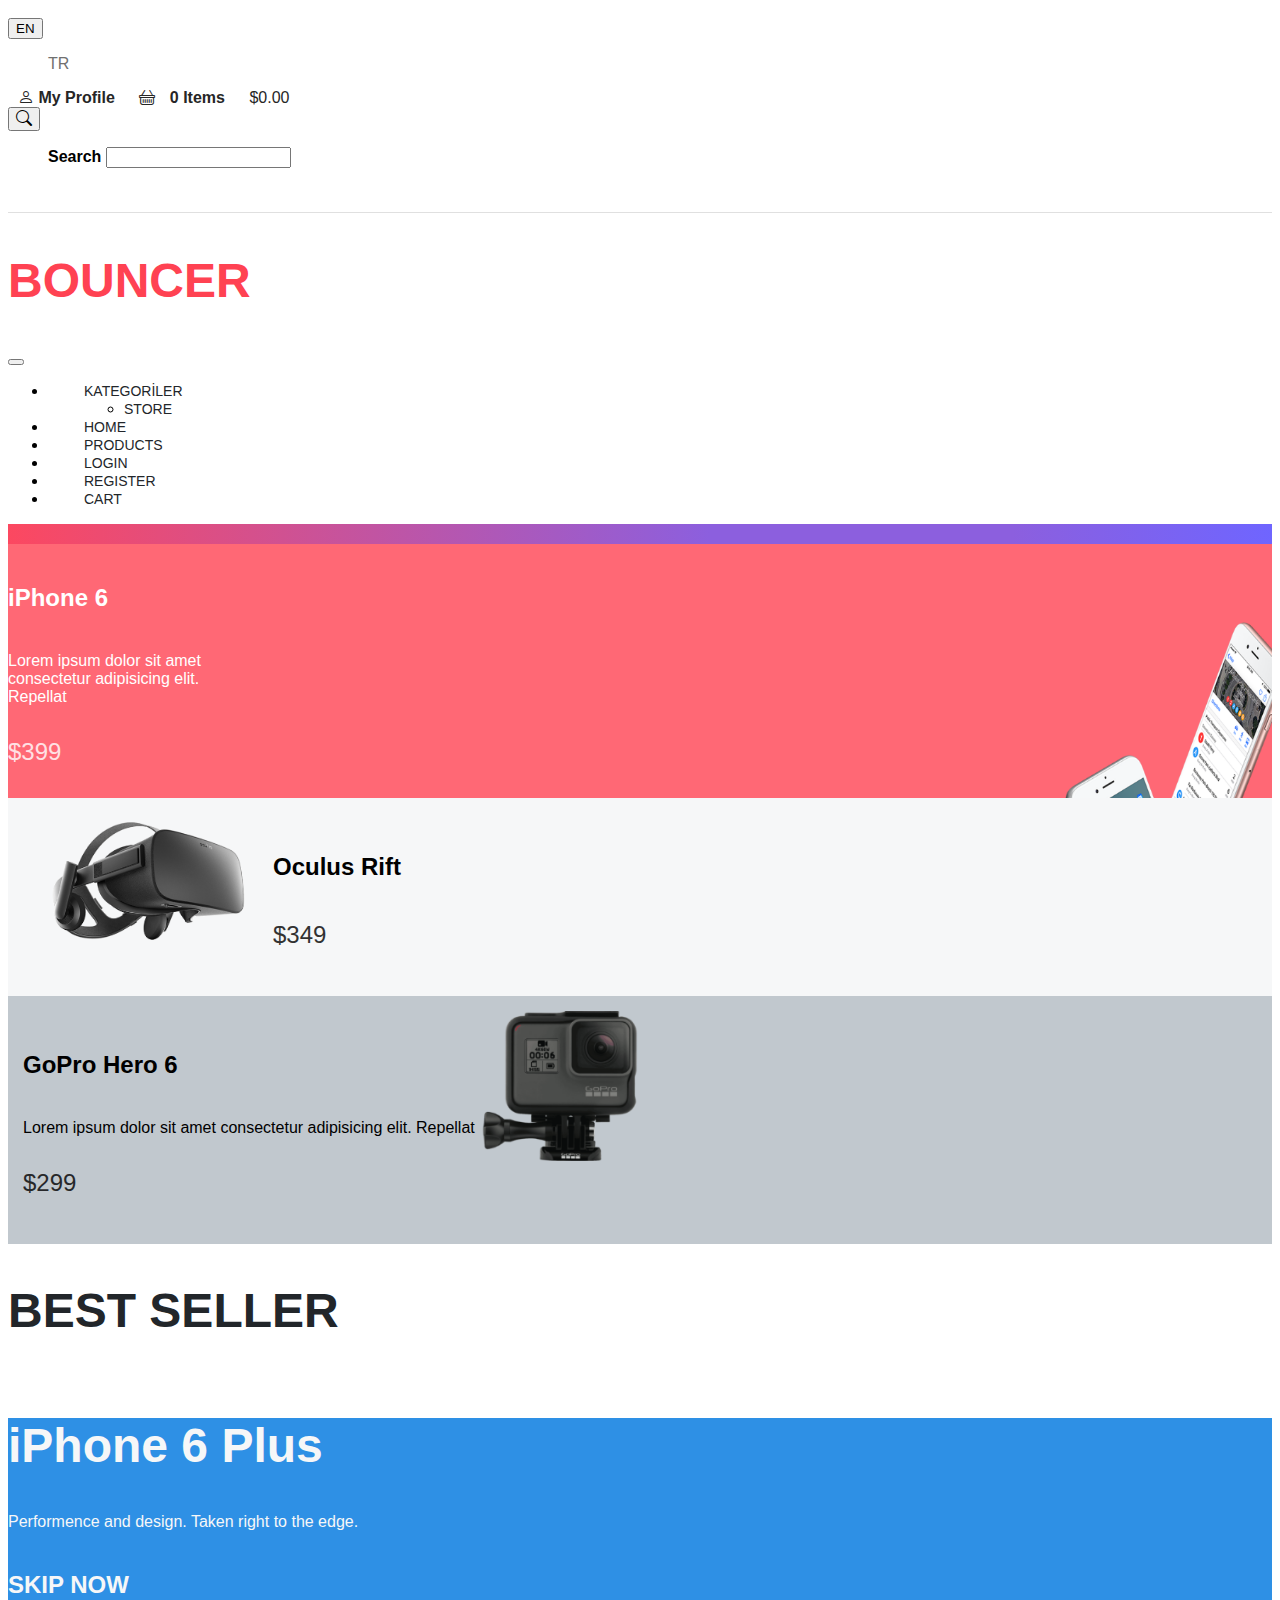
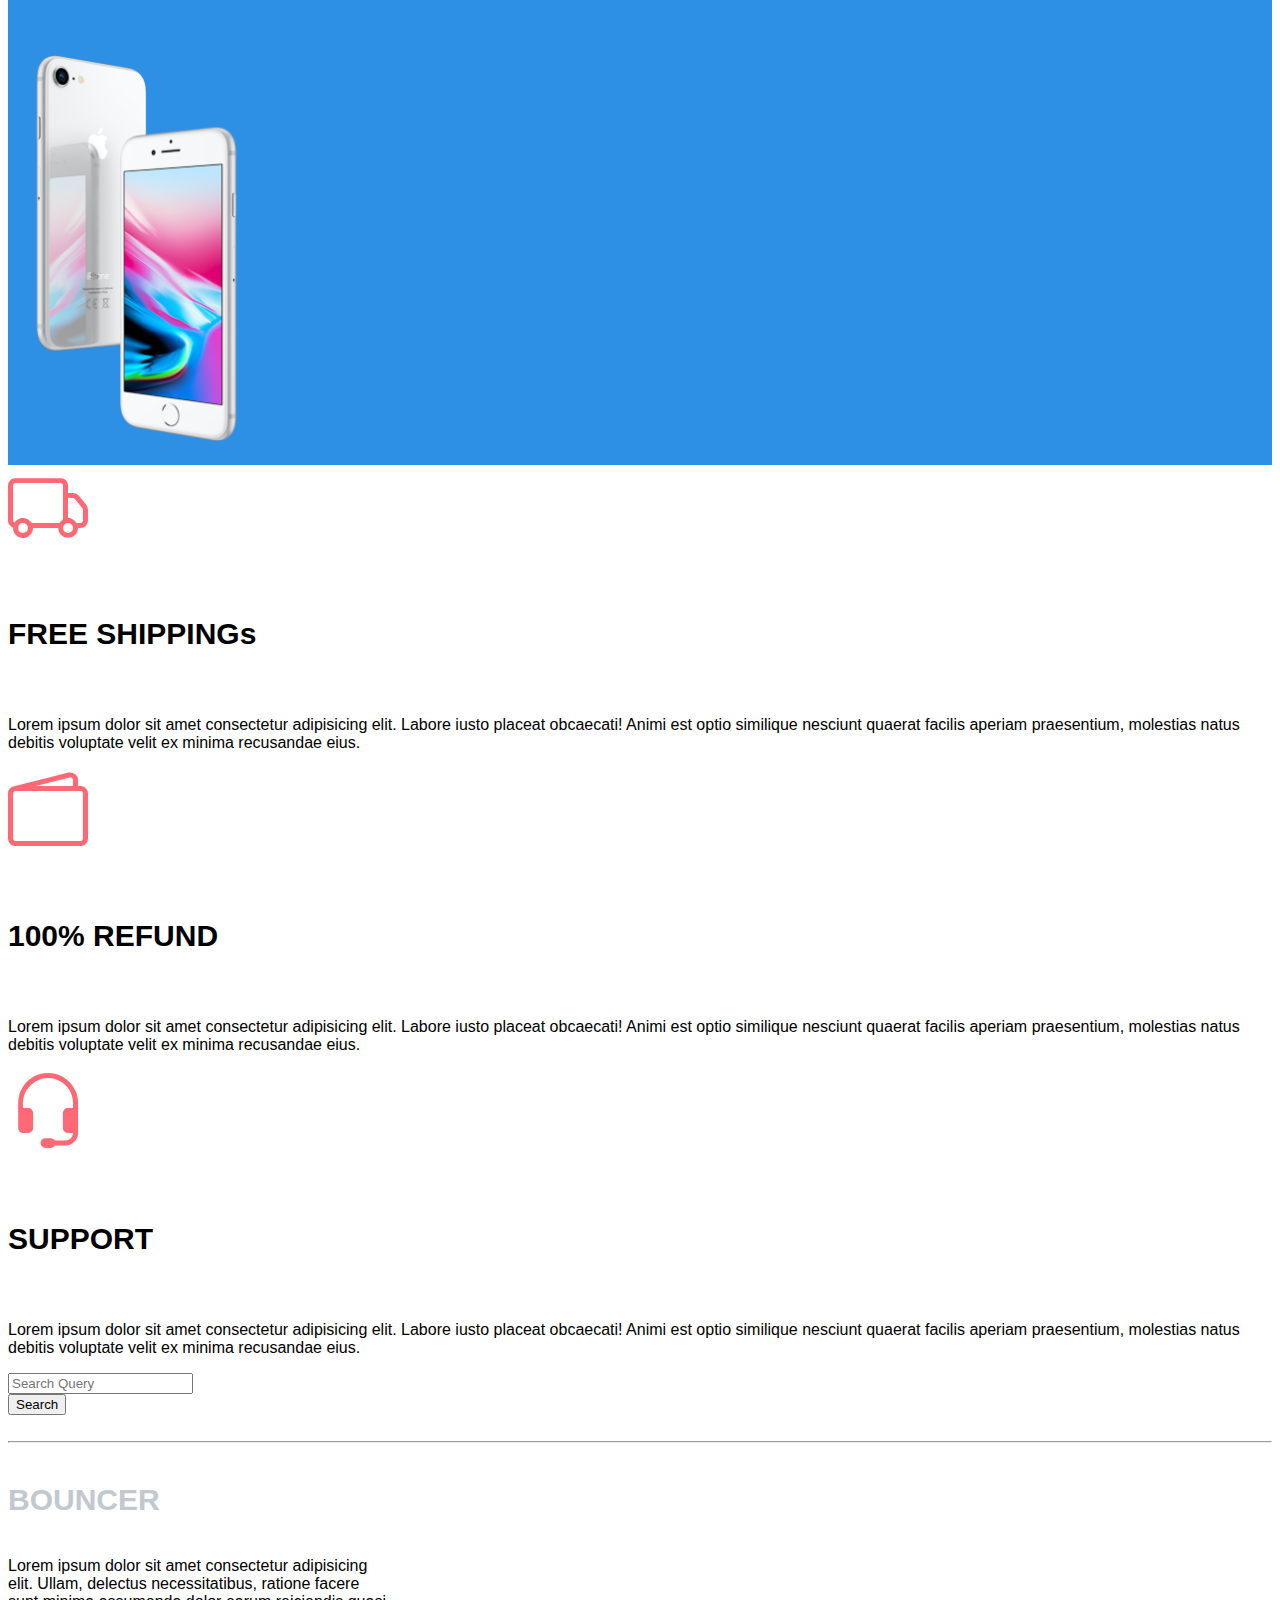
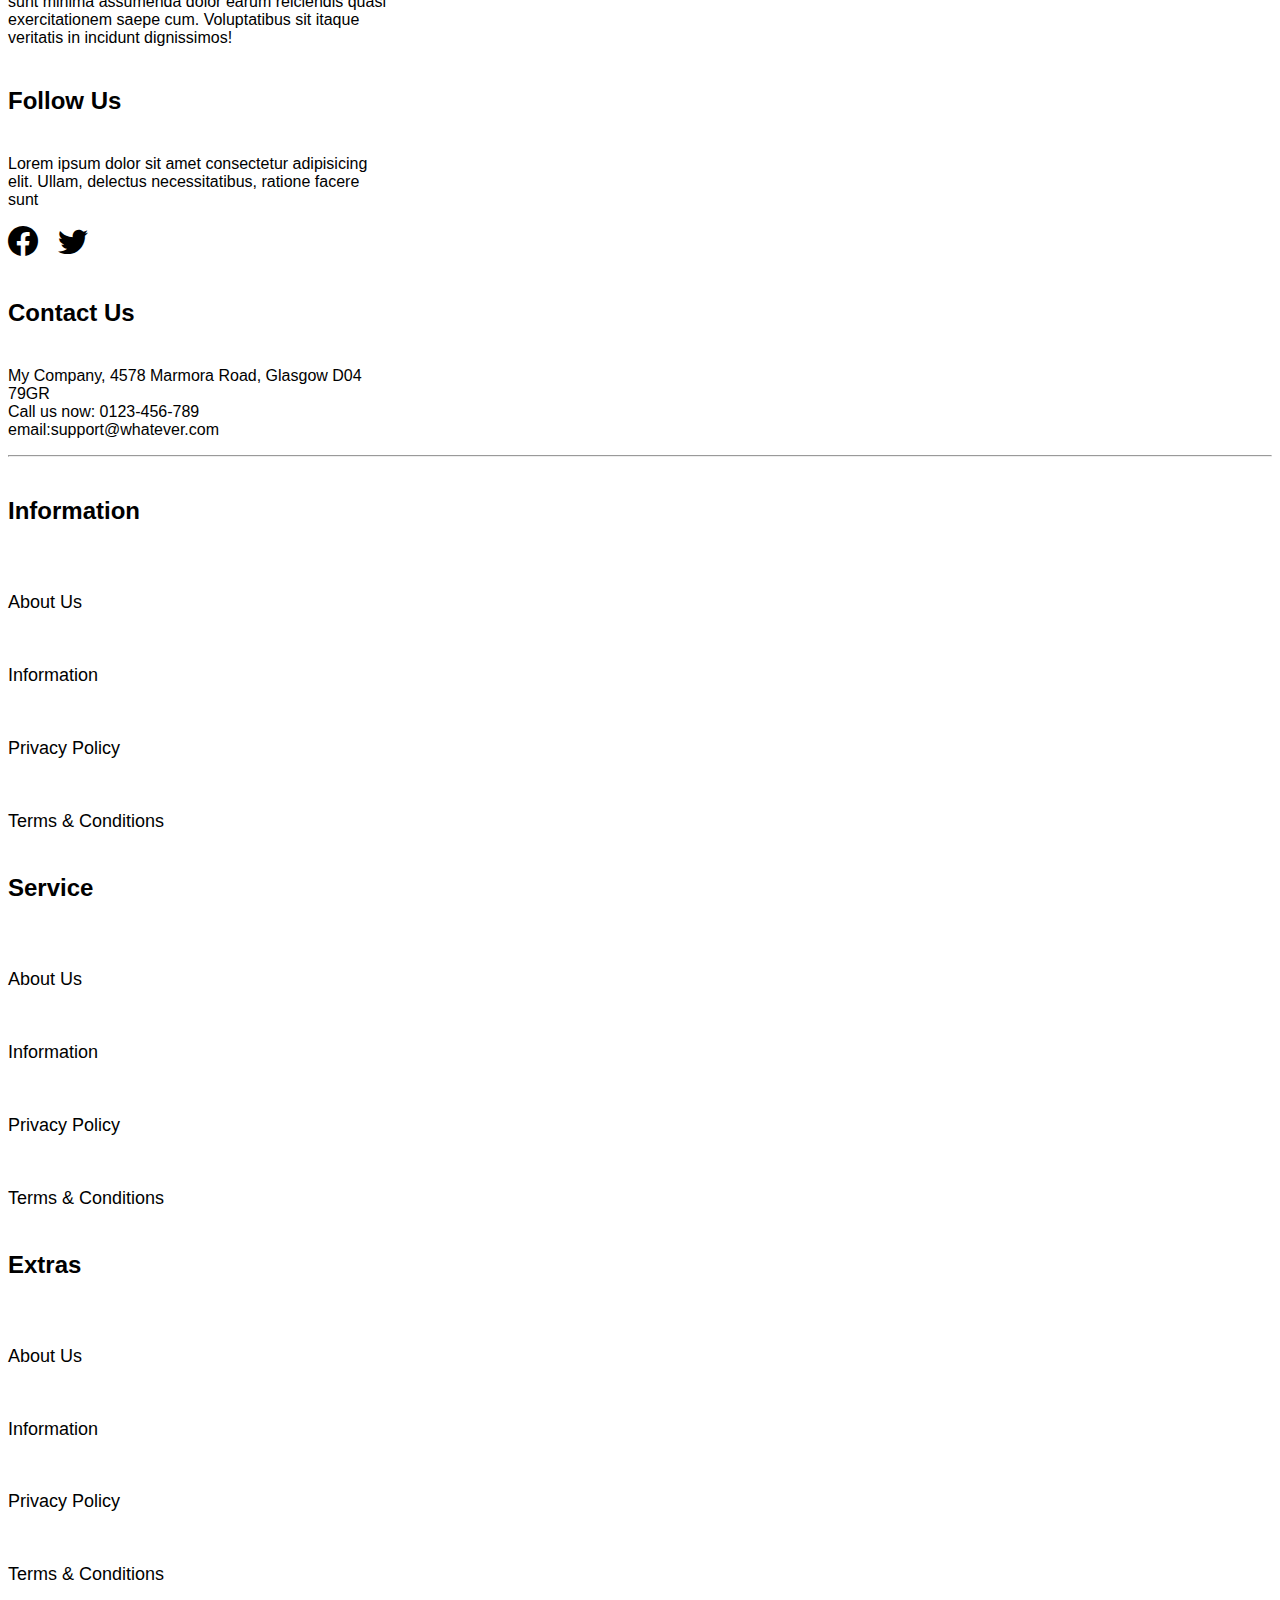
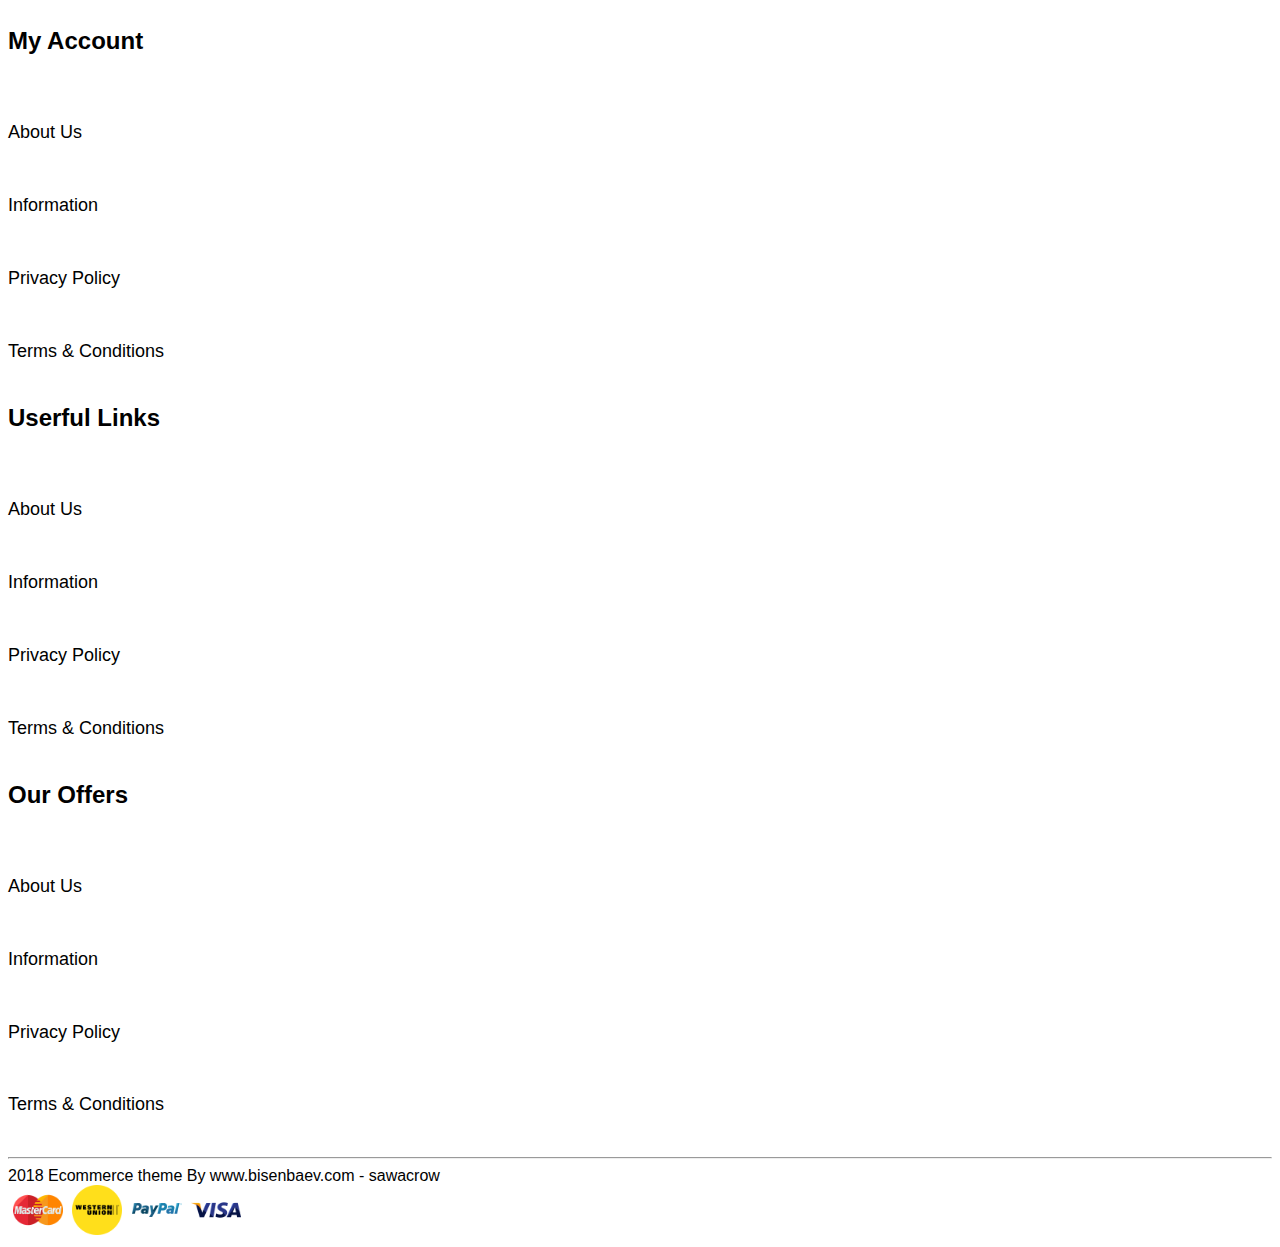
<file: index.html>
<!doctype html>
<html lang="en">

<head>
  <!-- Required meta tags -->
  <meta charset="utf-8">
  <meta name="viewport" content="width=device-width, initial-scale=1.0">

  <!-- Bootstrap CSS -->
  <link href="https://cdn.jsdelivr.net/npm/bootstrap@5.0.0-beta1/dist/css/bootstrap.min.css" rel="stylesheet"
    integrity="sha384-giJF6kkoqNQ00vy+HMDP7azOuL0xtbfIcaT9wjKHr8RbDVddVHyTfAAsrekwKmP1" crossorigin="anonymous">
  <link href="./css/custom.css" rel="stylesheet">
  <link rel="stylesheet" href="https://cdn.jsdelivr.net/npm/bootstrap-icons@1.3.0/font/bootstrap-icons.css">
  <!--Owl Carousel-->
  <link rel="stylesheet" href="./assets/owlcarousel2.3.4/assets/owl.carousel.min.css">
  <link rel="stylesheet" href="./assets/owlcarousel2.3.4/assets/owl.theme.default.min.css">
  <script src="./assets/sweetalert2010.js"></script>
  <script src="https://code.jquery.com/jquery-3.5.1.js" integrity="sha256-QWo7LDvxbWT2tbbQ97B53yJnYU3WhH/C8ycbRAkjPDc="
    crossorigin="anonymous"></script>
    
    <!--Magnify Master ( img magnify )-->
    
    <link rel="stylesheet" href="./assets/magnify-master//magnify.css">
    <script src="./assets/magnify-master/jquery.magnify-mobile.js"></script>
    <script src="./assets/magnify-master/jquery.magnify.js"></script>

    <!--FancyBox Master (img zoom-windows)-->
    <link rel="stylesheet" href="./assets/fancybox-master/jquery.fancybox.css">
    <script src="./assets/fancybox-master/jquery.fancybox.js"></script>
    
    
    <!--Custom JS-->
    <script type="text/javascript" src="./js/KeyConstant.js"></script>
    <script type="text/javascript" src="./js/products.js"></script>
    
    <script type="text/javascript" src="./js/navbar.js"></script>
    <script type="text/javascript" src="./js/index.js"></script>
    <script type="text/javascript" src="./js/cartlocalstorage.js"></script>


  <title>Bouncer</title>
</head>

<body>

  <section class="TopBar">
    <div class="container-fluid TopBarContainer ">
      <div class="container">
        <div class="d-inline LanguageDiv">

          <div class="btn-group">
            <button class="btn btn-sm dropdown-toggle" type="button" data-bs-toggle="dropdown" aria-expanded="false">
              EN
            </button>
            <ul class="dropdown-menu">
              <a href="#">TR</a>
            </ul>
          </div>

        </div>
        <div class="d-inline TopRightBar float-end">
          <a href="./profile.html"><span><i class="bi bi-person"></i> My Profile</span></a>
          <a href="./cart.html"><span><i class="bi bi-basket"></i> <span id="pieceHolder">0 Items </span> <span class="Amount">$0.00</span></span></a>



          <span>
            <div class="btn-group">
              <button class="btn btn-sm dropdown-toggle" type="button" data-bs-toggle="dropdown" aria-expanded="false">
                <i class="bi bi-search"></i>
              </button>
              <ul class="dropdown-menu">
                <div class="mb-3">
                  <label for="exampleInputEmail1" class="form-label">Search</label>
                  <input type="text" class="form-control" id="SearchBx" aria-describedby="emailHelp">
                  <div id="SearchResults" class="form-text"></div>
                </div>
              </ul>
            </div>
          </span>



        </div>

      </div>
    </div>
  </section>


  <section class="Menu mt-4">
    <a href="./index.html"><h2 class="text-center">BOUNCER</h2></a>
    <div class="container">

      <nav class="navbar navbar-expand-lg navbar-light ">
        <div class="container-fluid ">

          <button class="navbar-toggler" type="button" data-bs-toggle="collapse" data-bs-target="#navbarNavDropdown"
            aria-controls="navbarNavDropdown" aria-expanded="false" aria-label="Toggle navigation">
            <span class="navbar-toggler-icon"></span>
          </button>
          <div class="collapse navbar-collapse mx-auto" style="width: fit-content;" id="navbarNavDropdown">
            <ul class="navbar-nav">
              <li class="nav-item dropdown">
                <a class="nav-link dropdown-toggle" href="#" id="navbarDropdownMenuLink" role="button"
                  data-bs-toggle="dropdown" aria-expanded="false">
                  KATEGORİLER
                </a>
                <ul class="dropdown-menu" aria-labelledby="navbarDropdownMenuLink" id="CategoryDropDown">
                  <li><a class="dropdown-item" href="#">STORE</a></li>
                
                </ul>
              </li>
              
              <li class="nav-item">
                <a class="nav-link active" aria-current="page" href="./index.html">HOME</a>
              </li>
              <li class="nav-item">
                <a class="nav-link" href="./products.html">PRODUCTS</a>
              </li>
              <li class="nav-item">
                <a class="nav-link" href="./login.html">LOGIN</a>
              </li>
              <li class="nav-item">
                <a class="nav-link" href="./register.html">REGISTER</a>
              </li>
              <li class="nav-item">
                <a class="nav-link" href="./cart.html">CART</a>
              </li>

            </ul>
          </div>
        </div>
      </nav>

    </div>

  </section>

  <section class="CarouselContainer mt-2">
    <div class="container-fluid GradidentBackGround">
      <div class="container">
        <div class="owl-carousel owl-theme BannerCarousel">


          <div class="item mx-auto" style="width: fit-content;">
            <div class="row">
              <div class="col-12 col-sm-12 col-lg-6 mt-5 pt-3">
                <h3>iPhone X</h3>
                <p>Lorem, ipsum dolor sit amet consectetur adipisicing elit. Suscipit ipsum fugiat sed vel doloribus
                  iste </p>
                <span class="mt-5">
                  MORE
                </span>
              </div>
              <div class="col-12  col-lg-6"> <img class="img-fluid BannerIMG" src="./imgs/carousel/iphone.png"></div>
            </div>
          </div>
          <div class="item mx-auto" style="width: fit-content;">
            <div class="row">
              <div class="col-12 col-sm-12 col-lg-6 mt-5 pt-3">
                <h3>iPhone X</h3>
                <p>Lorem, ipsum dolor sit amet consectetur adipisicing elit. Suscipit ipsum fugiat sed vel doloribus
                  iste </p>
                <span class="mt-5">
                  MORE
                </span>
              </div>
              <div class="col-12  col-lg-6"> <img class="img-fluid" src="./imgs/carousel/iphone.png"></div>
            </div>
          </div>








        </div>

        <div class="owl-theme">
          <div class="owl-controls">
            <div class="custom-nav owl-nav"></div>
          </div>
        </div>

      </div>


  </section>




  <script src="./assets/owlcarousel2.3.4/owl.carousel.min.js"></script>
  <script>
    $('.owl-carousel').owlCarousel({
      loop: true,
      margin: 10,
      nav: true,

      navText: [
        '<i class="bi bi-chevron-left"></i>',
        '<i class="bi bi-chevron-right"></i>'
      ],
  responsive: {
        0: {
          items: 1
        },
        600: {
          items: 1
        },
        1000: {
          items: 1
        }
      }
    })
  </script>

  <div class="container">
    <div class="row BannerProducts">
      <div class="col-lg-4 col-12 FirstBanner">
        <div class="pl-4">
          <h5 class="mt-4">iPhone 6</h5>
          <p>Lorem ipsum dolor sit amet consectetur adipisicing elit. Repellat </p>
          <h4>$399</h4>
        </div>
        <div>
          <img class="img-fluid" src="./imgs/carousel/pic.png">
        </div>

      </div>
      <div class="col-lg-4 col-12 flex-column SecondBanner ">
        <div class=" mx-auto"><img src="imgs/carousel/Oculus-Rift-profile_grande.png"></div>

        <div class=" mt-2 justify-content-between">
          <h5>Oculus Rift</h5>
          <h4>$349</h4>
        </div>

      </div>

      <div class="col-lg-4 col-12 flex-row ThirdBanner">

        <div class="mt-1">
          <h5>GoPro Hero 6</h5>
          <p>Lorem ipsum dolor sit amet consectetur adipisicing elit. Repellat </p>
          <h4>$299</h4>
        </div>
        <div><img class="mt-4" src="./imgs/carousel/50051823_540375.png"></div>


      </div>
    </div>
  </div>


  <section class="Menu BestSeller mt-4 pt-5 pb-5">
    <h2 id="bestSeller" class="text-center">BEST SELLER</h2>
    <div class="container" style="display:none;">

      <nav class="navbar navbar-expand-lg navbar-light ">
        <div class="container-fluid ">

          <button class="navbar-toggler" type="button" data-bs-toggle="collapse" data-bs-target="#navbarNavDropdown"
            aria-controls="navbarNavDropdown" aria-expanded="false" aria-label="Toggle navigation">
            <span class="navbar-toggler-icon"></span>
          </button>
          <div class="collapse navbar-collapse mx-auto" style="width: fit-content;" id="navbarNavDropdown">
            <ul class="navbar-nav">

              <li class="nav-item">
                <a class="nav-link active" aria-current="page" href="#">All</a>
              </li>
              <li class="nav-item">
                <a class="nav-link" href="#">Mac</a>
              </li>
              <li class="nav-item">
                <a class="nav-link" href="#">iPhone</a>
              </li>
              <li class="nav-item">
                <a class="nav-link" href="#">iPad</a>
              </li>
              <li class="nav-item">
                <a class="nav-link" href="#">ACCESSORIES</a>
              </li>

            </ul>
          </div>
        </div>
      </nav>

    </div>

    <div id="ProductsContainer" class="container ProductsContainer">


  

<!---
      <div class="ProductContainer">
        <div class="owl-carousel owl-theme ProductOwlContainer">
          <div class="item"><img src="./imgs/carousel/macbook.png"></div>
          <div class="item"><img src="./imgs/carousel/macbook.png"></div>
          <div class="item"><img src="./imgs/carousel/macbook.png"></div>

        </div>
        <hr class="mx-auto mt-5 mb-4">
        <div class="ProductName mt-4 mx-auto">Apple Macbook Pro</div>
        <div class="Stars mx-auto mt-3">
          <i class="bi bi-star-fill"></i><i class="bi bi-star-fill"></i><i class="bi bi-star-fill"></i><i
            class="bi bi-star-fill"></i><i class="bi bi-star-fill gray-star"></i>
        </div>
        <div class="Price mx-auto mt-3 mb-3"><span class="RedPrice">$499</span> <span class="GrayPrice">$599</span>
        </div>
      </div>
    -->

    </div>

    <script>

    </script>


  </section>

  <section class="s2thBanner pb-5">
    <div class="container-fluid">
      <div class="container">
        <div class="row mx-auto">
          <div class="col-12 col-sm-12 col-lg-6 mt-5">
            <h2 class="pt-5 pb-2">iPhone 6 Plus</h2>
            <p>Performence and design. Taken right to the edge.</p>
            <h5 class="pt-4">SKIP NOW</h5>
          </div>

          <div class="col-12 col-sm-12 col-lg-6 mt-5">
            <img class="img-fluid" src="./imgs/carousel/iphone8.png">
          </div>
        </div>
      </div>
    </div>
  </section>

  <section class="support container">
    <div class="row">
      <div class="d-flex flex-wrap flex-md-nowrap justify-content-evenly text-center">
        <div class=" p-1 ">
          <i class="bi bi-truck "></i>
          <h4>FREE SHIPPINGs</h4>
          <p>Lorem ipsum dolor sit amet consectetur adipisicing elit. Labore iusto placeat obcaecati! Animi est optio
            similique nesciunt quaerat facilis aperiam praesentium, molestias natus debitis voluptate velit ex minima
            recusandae eius.</p>
        </div>
        <div class=" p-1">
          <i class="bi bi-wallet2"></i>
          <h4>100% REFUND</h4>
          <p>Lorem ipsum dolor sit amet consectetur adipisicing elit. Labore iusto placeat obcaecati! Animi est optio
            similique nesciunt quaerat facilis aperiam praesentium, molestias natus debitis voluptate velit ex minima
            recusandae eius.</p>
        </div>
        <div class=" p-1">
          <i class="bi bi-headset"></i>
          <h4>SUPPORT</h4>
          <p>Lorem ipsum dolor sit amet consectetur adipisicing elit. Labore iusto placeat obcaecati! Animi est optio
            similique nesciunt quaerat facilis aperiam praesentium, molestias natus debitis voluptate velit ex minima
            recusandae eius.</p>
        </div>
      </div>
    </div>
  </section>

  <section class="Search mt-5 mb-5 pt-5 pb-5">
    <div class="container">
      <div class="input-group mb-3">
        <input type="text" id="SearchBx2" class="form-control" placeholder="Search Query" aria-label="Search query"
          aria-describedby="basic-addon2">
        <div class="input-group-append">
          <button class="btn btn-primary p-3" type="button">Search</button>
          
        </div><br>
        
      </div>
      <div id="SearchResults2" class="form-text"></div>
    </div>
  </section>

  <hr>

  <section class="Bottom">
    <div class="container mt-5 pt-5 d-flex flex-wrap flex-md-nowrap justify-content-between text-left">
      <div>
        <h4 class="pb-2">BOUNCER</h4 >
        <p>Lorem ipsum dolor sit amet consectetur adipisicing elit. Ullam, delectus necessitatibus, ratione facere sunt
          minima assumenda dolor earum reiciendis quasi exercitationem saepe cum. Voluptatibus sit itaque veritatis in
          incidunt dignissimos!</p>
      </div>
      <div>
        <h5 class="pb-2">Follow Us</h5>
        <p>Lorem ipsum dolor sit amet consectetur adipisicing elit. Ullam, delectus necessitatibus, ratione facere sunt
          </p>
          <i class="bi bi-facebook"></i><i class="bi bi-twitter"></i>

      </div>
      <div>
        <h5 class="pb-2">Contact Us</h5>
        <p>My Company, 4578 Marmora Road, Glasgow D04 79GR<br>
        Call us now: 0123-456-789<br>
        email:support@whatever.com
          </p>
        

      </div>
    </div>

  </section>

  <section class="BottomLinks">
  <div class="container">
    <hr class="mt-5 mb-5">

    <div class="d-flex flex-wrap flex-md-nowrap justify-content-between text-left ">
      <div>
        <h5>Information</h5>
        <h6>About Us</h6>
        <h6>Information</h6>
        <h6>Privacy Policy</h6>
        <h6>Terms & Conditions</h6>
      </div>
      <div>
        <h5>Service</h5>
        <h6>About Us</h6>
        <h6>Information</h6>
        <h6>Privacy Policy</h6>
        <h6>Terms & Conditions</h6>
      </div>
      <div>
        <h5>Extras</h5>
        <h6>About Us</h6>
        <h6>Information</h6>
        <h6>Privacy Policy</h6>
        <h6>Terms & Conditions</h6>
      </div>
      <div>
        <h5>My Account</h5>
        <h6>About Us</h6>
        <h6>Information</h6>
        <h6>Privacy Policy</h6>
        <h6>Terms & Conditions</h6>
      </div>
      <div>
        <h5>Userful Links</h5>
        <h6>About Us</h6>
        <h6>Information</h6>
        <h6>Privacy Policy</h6>
        <h6>Terms & Conditions</h6>
      </div>
      <div>
        <h5>Our Offers</h5>
        <h6>About Us</h6>
        <h6>Information</h6>
        <h6>Privacy Policy</h6>
        <h6>Terms & Conditions</h6>
      </div>

    </div>
  </div>
  
</section>
<hr class="mt-5 mb-5">

<section class="signature">
  <div class="container">
  <div class="d-flex justify-content-between mb-3 flex-wrap flex-md-nowrap ">
    <div>2018 Ecommerce theme By www.bisenbaev.com - sawacrow </div>
    <div>
      <img src="./imgs/icons/015-mastercard.png">
      <img src="./imgs/icons/016-western-union.png">
      <img src="./imgs/icons/017-paypal.png">
      <img src="./imgs/icons/018-visa.png">
    </div>
  </div>
</div>
</section>


  <!-- Optional JavaScript; choose one of the two! -->

  <!-- Option 1: Bootstrap Bundle with Popper -->

  <script src="https://cdn.jsdelivr.net/npm/bootstrap@5.0.0-beta1/dist/js/bootstrap.bundle.min.js"
    integrity="sha384-ygbV9kiqUc6oa4msXn9868pTtWMgiQaeYH7/t7LECLbyPA2x65Kgf80OJFdroafW"
    crossorigin="anonymous"></script>





  <!-- Option 2: Separate Popper and Bootstrap JS -->
  <!--
    <script src="https://cdn.jsdelivr.net/npm/@popperjs/core@2.5.4/dist/umd/popper.min.js" integrity="sha384-q2kxQ16AaE6UbzuKqyBE9/u/KzioAlnx2maXQHiDX9d4/zp8Ok3f+M7DPm+Ib6IU" crossorigin="anonymous"></script>
    <script src="https://cdn.jsdelivr.net/npm/bootstrap@5.0.0-beta1/dist/js/bootstrap.min.js" integrity="sha384-pQQkAEnwaBkjpqZ8RU1fF1AKtTcHJwFl3pblpTlHXybJjHpMYo79HY3hIi4NKxyj" crossorigin="anonymous"></script>
    -->
</body>
<script>




</script>

</html>
</file>
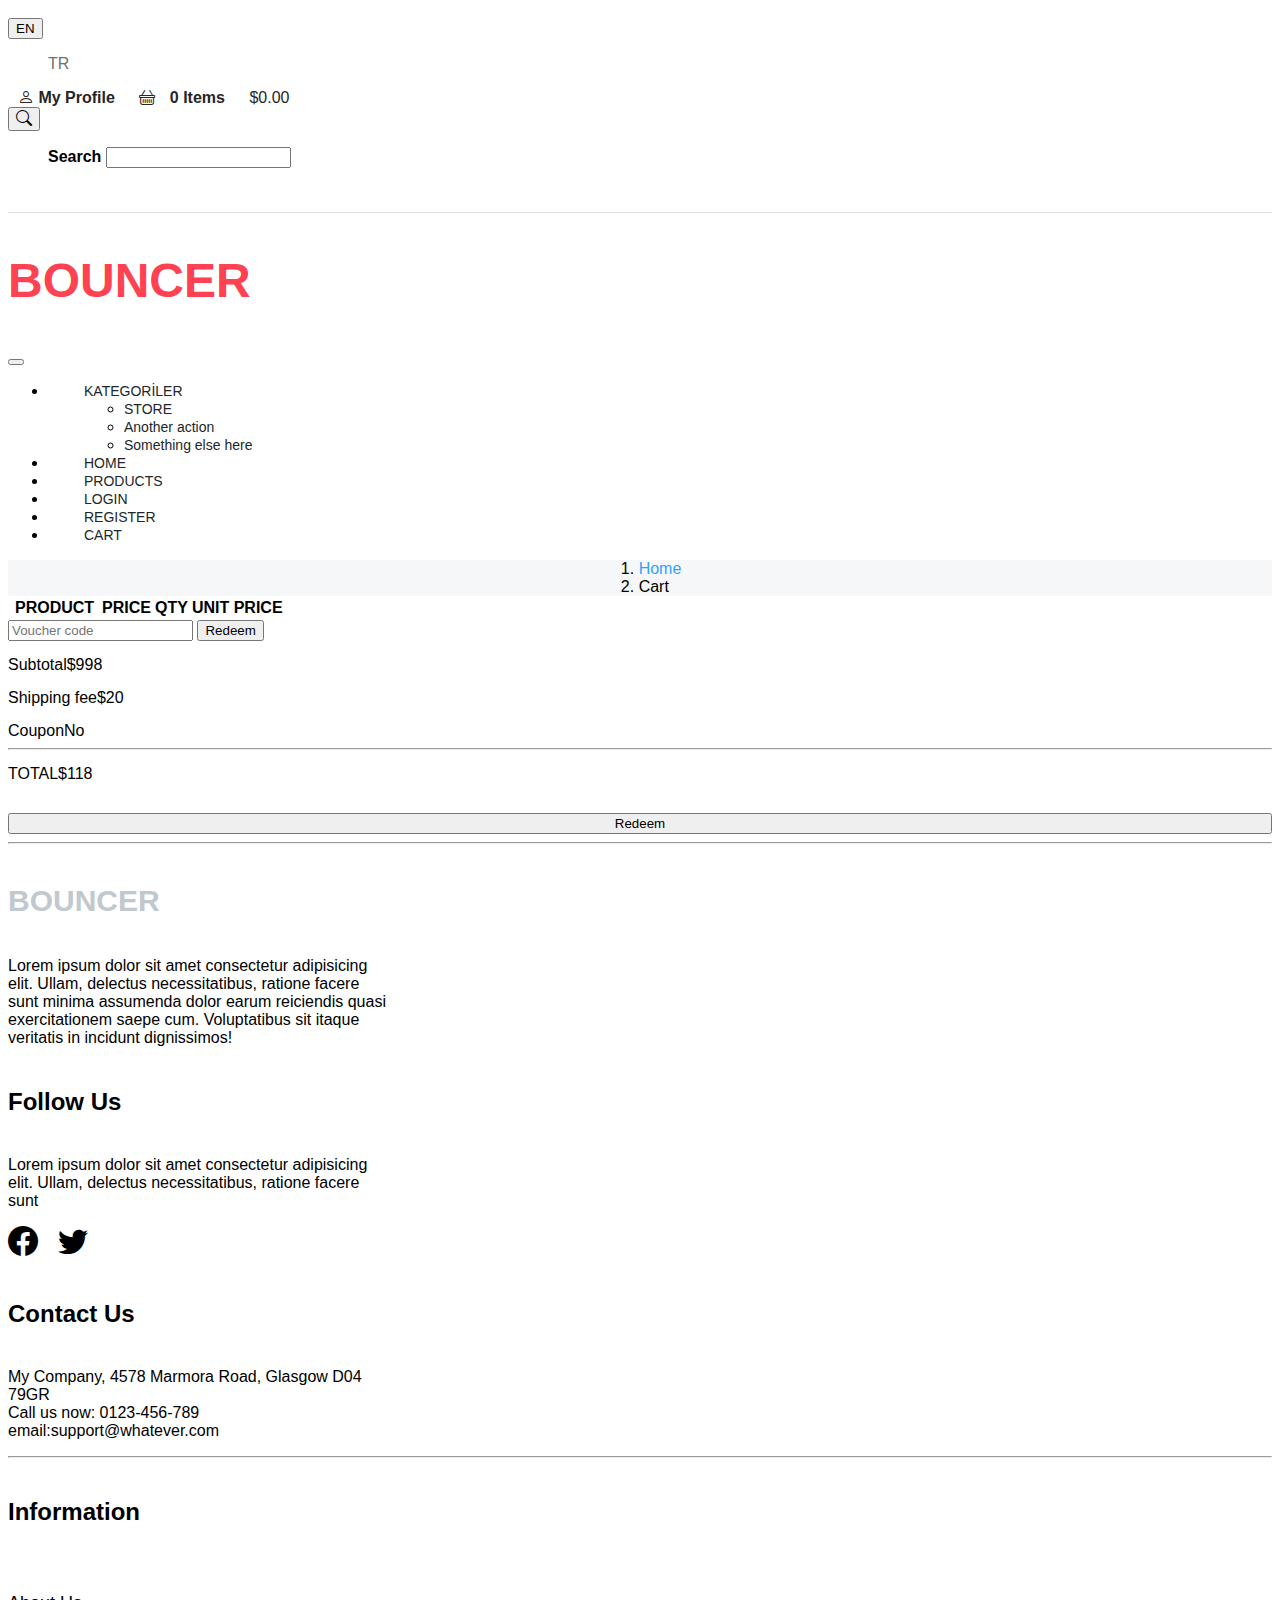
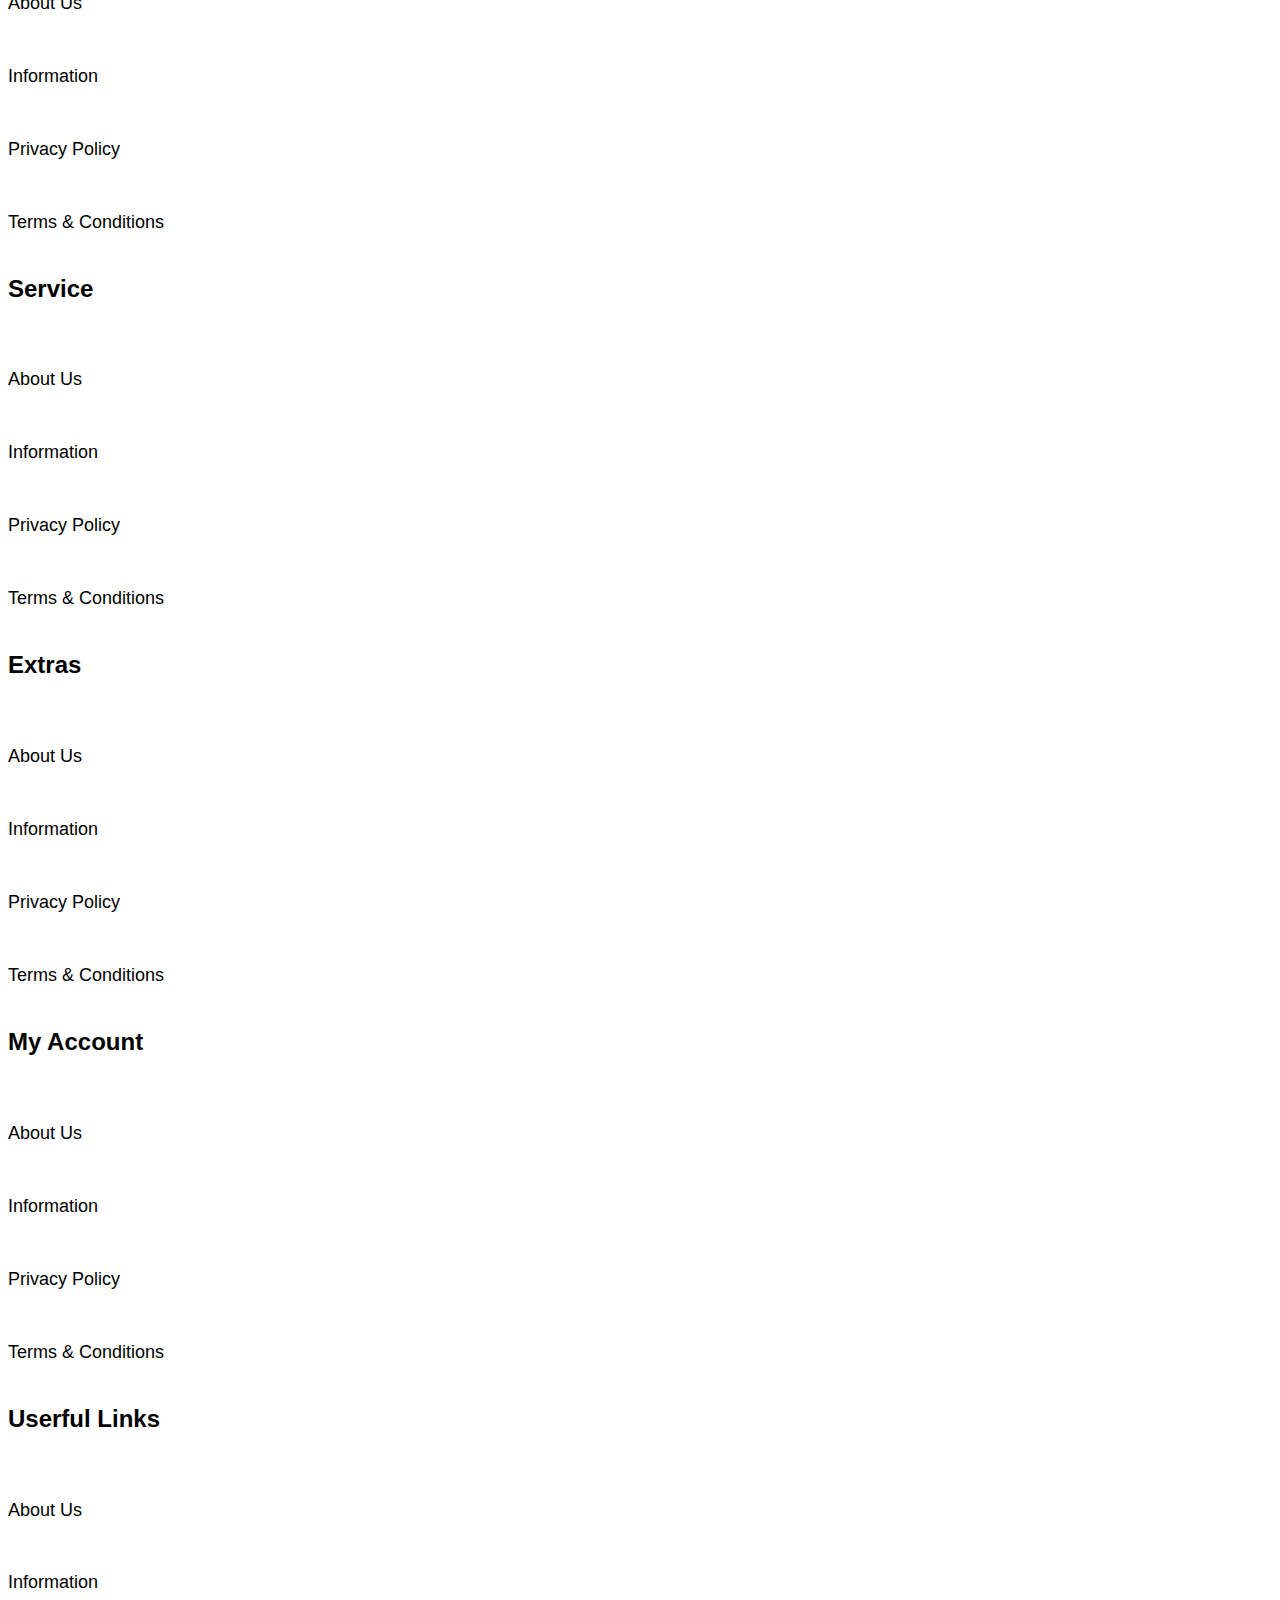
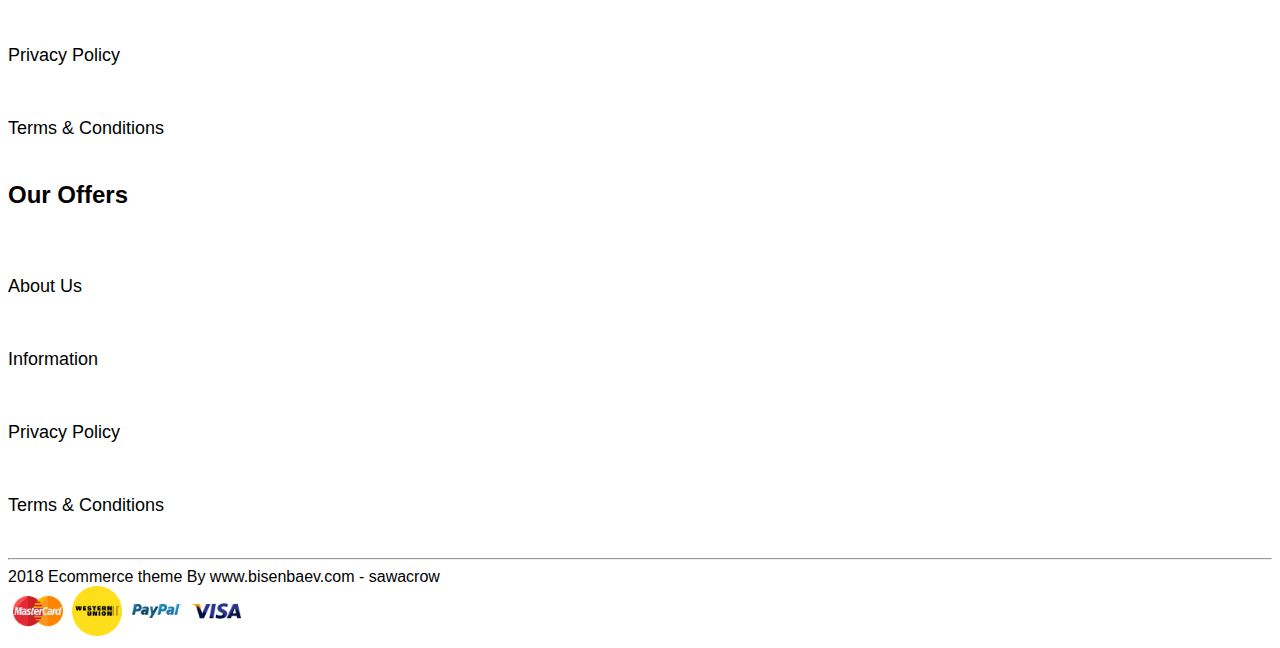
<file: cart.html>
<!doctype html>
<html lang="en">

<head>
  <!-- Required meta tags -->
  <meta charset="utf-8">
  <meta name="viewport" content="width=device-width, initial-scale=1.0">

  <!-- Bootstrap CSS -->
  <link href="https://cdn.jsdelivr.net/npm/bootstrap@5.0.0-beta1/dist/css/bootstrap.min.css" rel="stylesheet"
    integrity="sha384-giJF6kkoqNQ00vy+HMDP7azOuL0xtbfIcaT9wjKHr8RbDVddVHyTfAAsrekwKmP1" crossorigin="anonymous">
  <link href="./css/custom.css" rel="stylesheet">
  <link rel="stylesheet" href="https://cdn.jsdelivr.net/npm/bootstrap-icons@1.3.0/font/bootstrap-icons.css">
  <link rel="stylesheet" href="./assets/owlcarousel2.3.4/assets/owl.carousel.min.css">
  <link rel="stylesheet" href="./assets/owlcarousel2.3.4/assets/owl.theme.default.min.css">
  <script src="https://code.jquery.com/jquery-3.5.1.js" integrity="sha256-QWo7LDvxbWT2tbbQ97B53yJnYU3WhH/C8ycbRAkjPDc="
    crossorigin="anonymous"></script>

 <!--Custom JS-->
 <script type="text/javascript" src="./js/cartlocalstorage.js"></script>
 <script type="text/javascript" src="./js/KeyConstant.js"></script>
 <script type="text/javascript" src="./js/cart.js"></script>
 <script type="text/javascript" src="./js/products.js"></script>
 <script type="text/javascript" src="./js/navbar.js"></script>
 
  <title>Cart</title>
</head>

<body>



  <section class="TopBar">
    <div class="container-fluid TopBarContainer ">
      <div class="container">
        <div class="d-inline LanguageDiv">

          <div class="btn-group">
            <button class="btn btn-sm dropdown-toggle" type="button" data-bs-toggle="dropdown" aria-expanded="false">
              EN
            </button>
            <ul class="dropdown-menu">
              <a href="#">TR</a>
            </ul>
          </div>

        </div>
        <div class="d-inline TopRightBar float-end">
          <a href="./profile.html"><span><i class="bi bi-person"></i> My Profile</span></a>
          <a href="./cart.html"><span><i class="bi bi-basket"></i> <span id="pieceHolder">0 Items </span> <span class="Amount">$0.00</span></span></a>



          <span>
            <div class="btn-group">
              <button class="btn btn-sm dropdown-toggle" type="button" data-bs-toggle="dropdown" aria-expanded="false">
                <i class="bi bi-search"></i>
              </button>
              <ul class="dropdown-menu">
                <div class="mb-3">
                  <label for="exampleInputEmail1" class="form-label">Search</label>
                  <input type="text" class="form-control" id="SearchBx" aria-describedby="emailHelp">
                  <div id="SearchResults" class="form-text"></div>
                </div>
              </ul>
            </div>
          </span>



        </div>

      </div>
    </div>
  </section>


  
  <section class="Menu mt-4">
    <a href="./index.html"><h2 class="text-center">BOUNCER</h2></a>
    <div class="container">

      <nav class="navbar navbar-expand-lg navbar-light ">
        <div class="container-fluid ">

          <button class="navbar-toggler" type="button" data-bs-toggle="collapse" data-bs-target="#navbarNavDropdown"
            aria-controls="navbarNavDropdown" aria-expanded="false" aria-label="Toggle navigation">
            <span class="navbar-toggler-icon"></span>
          </button>
          <div class="collapse navbar-collapse mx-auto" style="width: fit-content;" id="navbarNavDropdown">
            <ul class="navbar-nav">
              <li class="nav-item dropdown">
                <a class="nav-link dropdown-toggle" href="#" id="navbarDropdownMenuLink" role="button"
                  data-bs-toggle="dropdown" aria-expanded="false">
                  KATEGORİLER
                </a>
                <ul class="dropdown-menu" aria-labelledby="navbarDropdownMenuLink"  id="CategoryDropDown">
                  <li><a class="dropdown-item" href="#">STORE</a></li>
                  <li><a class="dropdown-item" href="#">Another action</a></li>
                  <li><a class="dropdown-item" href="#">Something else here</a></li>
                </ul>
              </li>
              <li class="nav-item">
                <a class="nav-link active" aria-current="page" href="./index.html">HOME</a>
              </li>
              <li class="nav-item">
                <a class="nav-link" href="./products.html">PRODUCTS</a>
              </li>
              <li class="nav-item">
                <a class="nav-link" href="./login.html">LOGIN</a>
              </li>
              <li class="nav-item">
                <a class="nav-link" href="./register.html">REGISTER</a>
              </li>
              <li class="nav-item">
                <a class="nav-link" href="./cart.html">CART</a>
              </li>

            </ul>
          </div>
        </div>
      </nav>

    </div>

  </section>

  <section class="BreadCont mt-3">
    <div class="container-fluid">
      <div class="container pt-3 pb-3">

        <nav aria-label="breadcrumb">
          <ol class="breadcrumb ">
            <li class="breadcrumb-item"><a href="./index.html">Home</a></li>
            
            <li class="breadcrumb-item active" aria-current="page">Cart</li>
          </ol>
        </nav>
      </div>
    </div>
  </section>


  <section class="CartCont container mt-5">
    <table class="table" id="tableOne">
      <tr>
        <th>
          <span></span>
        </th>
        <th><span>PRODUCT</span></th>
        <th></th>
        <th><span>PRICE</span></th>
        <th><span>QTY</span></th>
        <th><span>UNIT PRICE</span></th>
      </tr>

 

    </table>


  </section>

  <section class="totalCont mb-5 pb-5 pt-5">
    <div class="container d-lg-flex flex-lg-row justify-content-lg-between
    d-sm-flex flex-sm-column justify-content-sm-between mx-auto
    " style="  align-items: center;
    justify-content: center;">
      <div>
        <div class="input-group mb-3">
          <input type="text" class="form-control" placeholder="Voucher code" aria-label="Recipient's username"
            aria-describedby="button-addon2">
          <button class="btn  btn-primary" type="button" id="button-addon2">Redeem</button>
        </div>

      </div>

      <div class="TotalTable">
        <div class="d-flex justify-content-between" style="width: 300px;">
          <span>Subtotal</span><span>$998</span>
        </div>
        <div class="d-flex justify-content-between" style="width: 300px;"><span>Shipping fee</span><span>$20</span>
        </div>
        <div class="d-flex justify-content-between" style="width: 300px;"><span>Coupon</span><span>No</span>
        </div>
        <hr>
        <div class="d-flex justify-content-between" style="width: 300px;" ><span>TOTAL</span><span id="totalcount">$118</span>
        </div>
        <div>
          <button class="btn  btn-primary" type="button" id="button-addon2">Redeem</button>
        </div>
      </div>
    </div>
  </section>

















  <hr>

  <section class="Bottom">
    <div class="container mt-5 pt-5 d-flex flex-wrap flex-md-nowrap justify-content-between text-left">
      <div>
        <h4 class="pb-2">BOUNCER</h4>
        <p>Lorem ipsum dolor sit amet consectetur adipisicing elit. Ullam, delectus necessitatibus, ratione facere sunt
          minima assumenda dolor earum reiciendis quasi exercitationem saepe cum. Voluptatibus sit itaque veritatis in
          incidunt dignissimos!</p>
      </div>
      <div>
        <h5 class="pb-2">Follow Us</h5>
        <p>Lorem ipsum dolor sit amet consectetur adipisicing elit. Ullam, delectus necessitatibus, ratione facere sunt
        </p>
        <i class="bi bi-facebook"></i><i class="bi bi-twitter"></i>

      </div>
      <div>
        <h5 class="pb-2">Contact Us</h5>
        <p>My Company, 4578 Marmora Road, Glasgow D04 79GR<br>
          Call us now: 0123-456-789<br>
          email:support@whatever.com
        </p>


      </div>
    </div>

  </section>

  <section class="BottomLinks">
    <div class="container">
      <hr class="mt-5 mb-5">

      <div class="d-flex flex-wrap flex-md-nowrap justify-content-between text-left ">
        <div>
          <h5>Information</h5>
          <h6>About Us</h6>
          <h6>Information</h6>
          <h6>Privacy Policy</h6>
          <h6>Terms & Conditions</h6>
        </div>
        <div>
          <h5>Service</h5>
          <h6>About Us</h6>
          <h6>Information</h6>
          <h6>Privacy Policy</h6>
          <h6>Terms & Conditions</h6>
        </div>
        <div>
          <h5>Extras</h5>
          <h6>About Us</h6>
          <h6>Information</h6>
          <h6>Privacy Policy</h6>
          <h6>Terms & Conditions</h6>
        </div>
        <div>
          <h5>My Account</h5>
          <h6>About Us</h6>
          <h6>Information</h6>
          <h6>Privacy Policy</h6>
          <h6>Terms & Conditions</h6>
        </div>
        <div>
          <h5>Userful Links</h5>
          <h6>About Us</h6>
          <h6>Information</h6>
          <h6>Privacy Policy</h6>
          <h6>Terms & Conditions</h6>
        </div>
        <div>
          <h5>Our Offers</h5>
          <h6>About Us</h6>
          <h6>Information</h6>
          <h6>Privacy Policy</h6>
          <h6>Terms & Conditions</h6>
        </div>

      </div>
    </div>

  </section>
  <hr class="mt-5 mb-5">

  <section class="signature">
    <div class="container">
      <div class="d-flex justify-content-between mb-3 flex-wrap flex-md-nowrap ">
        <div>2018 Ecommerce theme By www.bisenbaev.com - sawacrow </div>
        <div>
          <img src="./imgs/icons/015-mastercard.png">
          <img src="./imgs/icons/016-western-union.png">
          <img src="./imgs/icons/017-paypal.png">
          <img src="./imgs/icons/018-visa.png">
        </div>
      </div>
    </div>
  </section>


  <!-- Optional JavaScript; choose one of the two! -->

  <!-- Option 1: Bootstrap Bundle with Popper -->

  <script src="https://cdn.jsdelivr.net/npm/bootstrap@5.0.0-beta1/dist/js/bootstrap.bundle.min.js"
    integrity="sha384-ygbV9kiqUc6oa4msXn9868pTtWMgiQaeYH7/t7LECLbyPA2x65Kgf80OJFdroafW"
    crossorigin="anonymous"></script>





  <!-- Option 2: Separate Popper and Bootstrap JS -->
  <!--
    <script src="https://cdn.jsdelivr.net/npm/@popperjs/core@2.5.4/dist/umd/popper.min.js" integrity="sha384-q2kxQ16AaE6UbzuKqyBE9/u/KzioAlnx2maXQHiDX9d4/zp8Ok3f+M7DPm+Ib6IU" crossorigin="anonymous"></script>
    <script src="https://cdn.jsdelivr.net/npm/bootstrap@5.0.0-beta1/dist/js/bootstrap.min.js" integrity="sha384-pQQkAEnwaBkjpqZ8RU1fF1AKtTcHJwFl3pblpTlHXybJjHpMYo79HY3hIi4NKxyj" crossorigin="anonymous"></script>
    -->
</body>

</html>
</file>
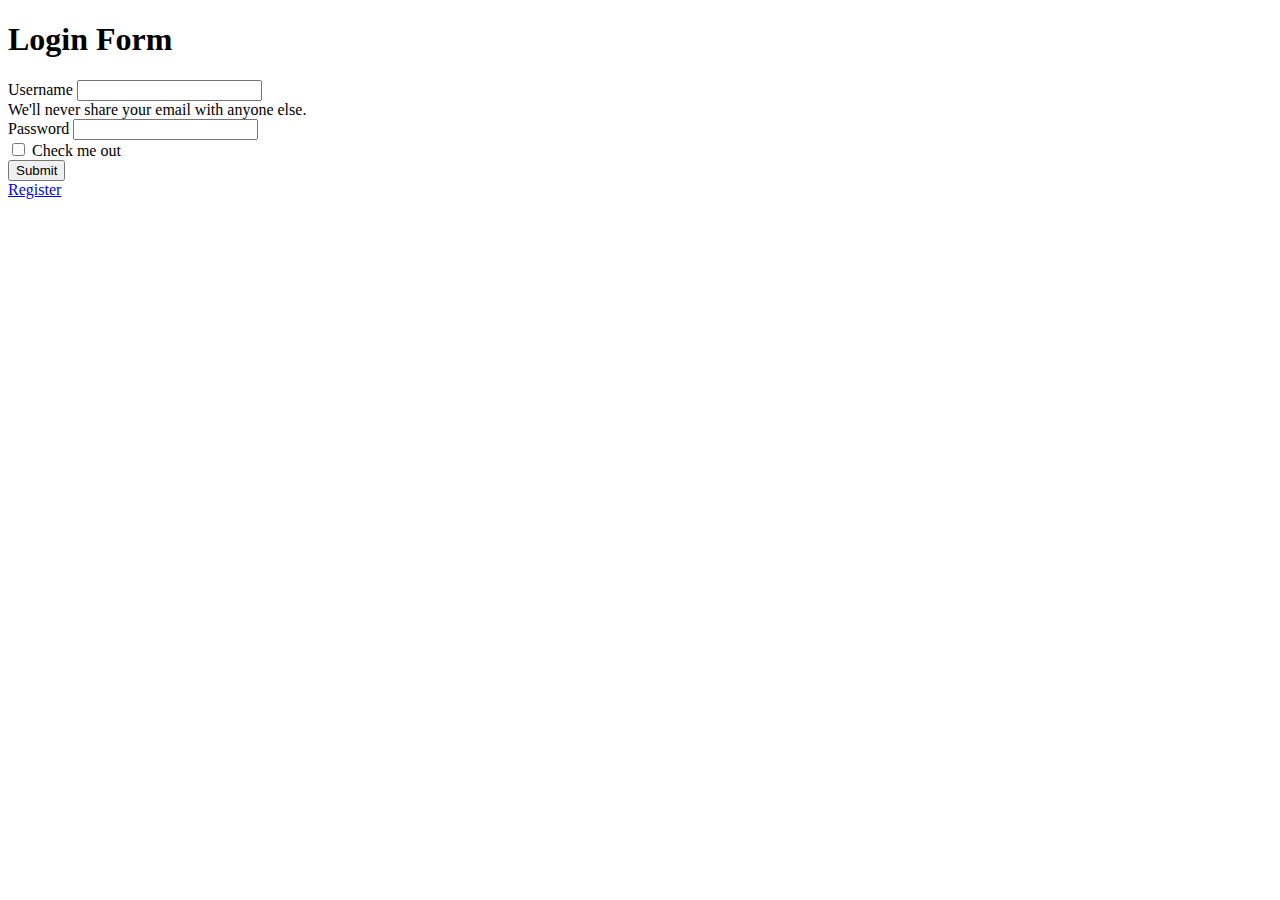
<file: login.html>
<!doctype html>
<html lang="en">
  <head>
    <!-- Required meta tags -->
    <meta charset="utf-8">
    <meta name="viewport" content="width=device-width, initial-scale=1">

    <!-- Bootstrap CSS -->
    <link href="https://cdn.jsdelivr.net/npm/bootstrap@5.0.0-beta2/dist/css/bootstrap.min.css" rel="stylesheet" integrity="sha384-BmbxuPwQa2lc/FVzBcNJ7UAyJxM6wuqIj61tLrc4wSX0szH/Ev+nYRRuWlolflfl" crossorigin="anonymous">
    <script src="https://code.jquery.com/jquery-3.5.1.js" integrity="sha256-QWo7LDvxbWT2tbbQ97B53yJnYU3WhH/C8ycbRAkjPDc="
    crossorigin="anonymous"></script>
    <script src="./js/session.js"></script>
    <script src="./js/KeyConstant.js"></script>
    <script src="./assets/sweetalert2010.js"></script>
    <title>Hello, world!</title>
  </head>
  <body>
      <div class="container mt-5 pt-5" style="width: 300px;">
    <form>
        <div class="div mb-5"><h1>Login Form</h1></div>
        <div class="mb-3">
          <label for="exampleInputEmail1" class="form-label">Username</label>
          <input type="text" class="form-control" id="inputUsername" aria-describedby="emailHelp">
          <div id="emailHelp" class="form-text">We'll never share your email with anyone else.</div>
        </div>
        <div class="mb-3">
          <label for="exampleInputPassword1" class="form-label">Password</label>
          <input type="password" class="form-control" id="inputPassword">
        </div>
        <div class="mb-3 form-check">
          <input type="checkbox" class="form-check-input" id="exampleCheck1">
          <label class="form-check-label" for="exampleCheck1">Check me out</label>
        </div>
        <button type="button" id="LoginBtn" class="btn btn-primary">Submit</button>
        
      </form>
      <div class="mt-3"><a href="./register.html">Register</a></div>
    </div>
    <!-- Optional JavaScript; choose one of the two! -->

    <!-- Option 1: Bootstrap Bundle with Popper -->
    <script src="https://cdn.jsdelivr.net/npm/bootstrap@5.0.0-beta2/dist/js/bootstrap.bundle.min.js" integrity="sha384-b5kHyXgcpbZJO/tY9Ul7kGkf1S0CWuKcCD38l8YkeH8z8QjE0GmW1gYU5S9FOnJ0" crossorigin="anonymous"></script>

    <!-- Option 2: Separate Popper and Bootstrap JS -->
    <!--
    <script src="https://cdn.jsdelivr.net/npm/@popperjs/core@2.6.0/dist/umd/popper.min.js" integrity="sha384-KsvD1yqQ1/1+IA7gi3P0tyJcT3vR+NdBTt13hSJ2lnve8agRGXTTyNaBYmCR/Nwi" crossorigin="anonymous"></script>
    <script src="https://cdn.jsdelivr.net/npm/bootstrap@5.0.0-beta2/dist/js/bootstrap.min.js" integrity="sha384-nsg8ua9HAw1y0W1btsyWgBklPnCUAFLuTMS2G72MMONqmOymq585AcH49TLBQObG" crossorigin="anonymous"></script>
    -->
  </body>
</html>
</file>
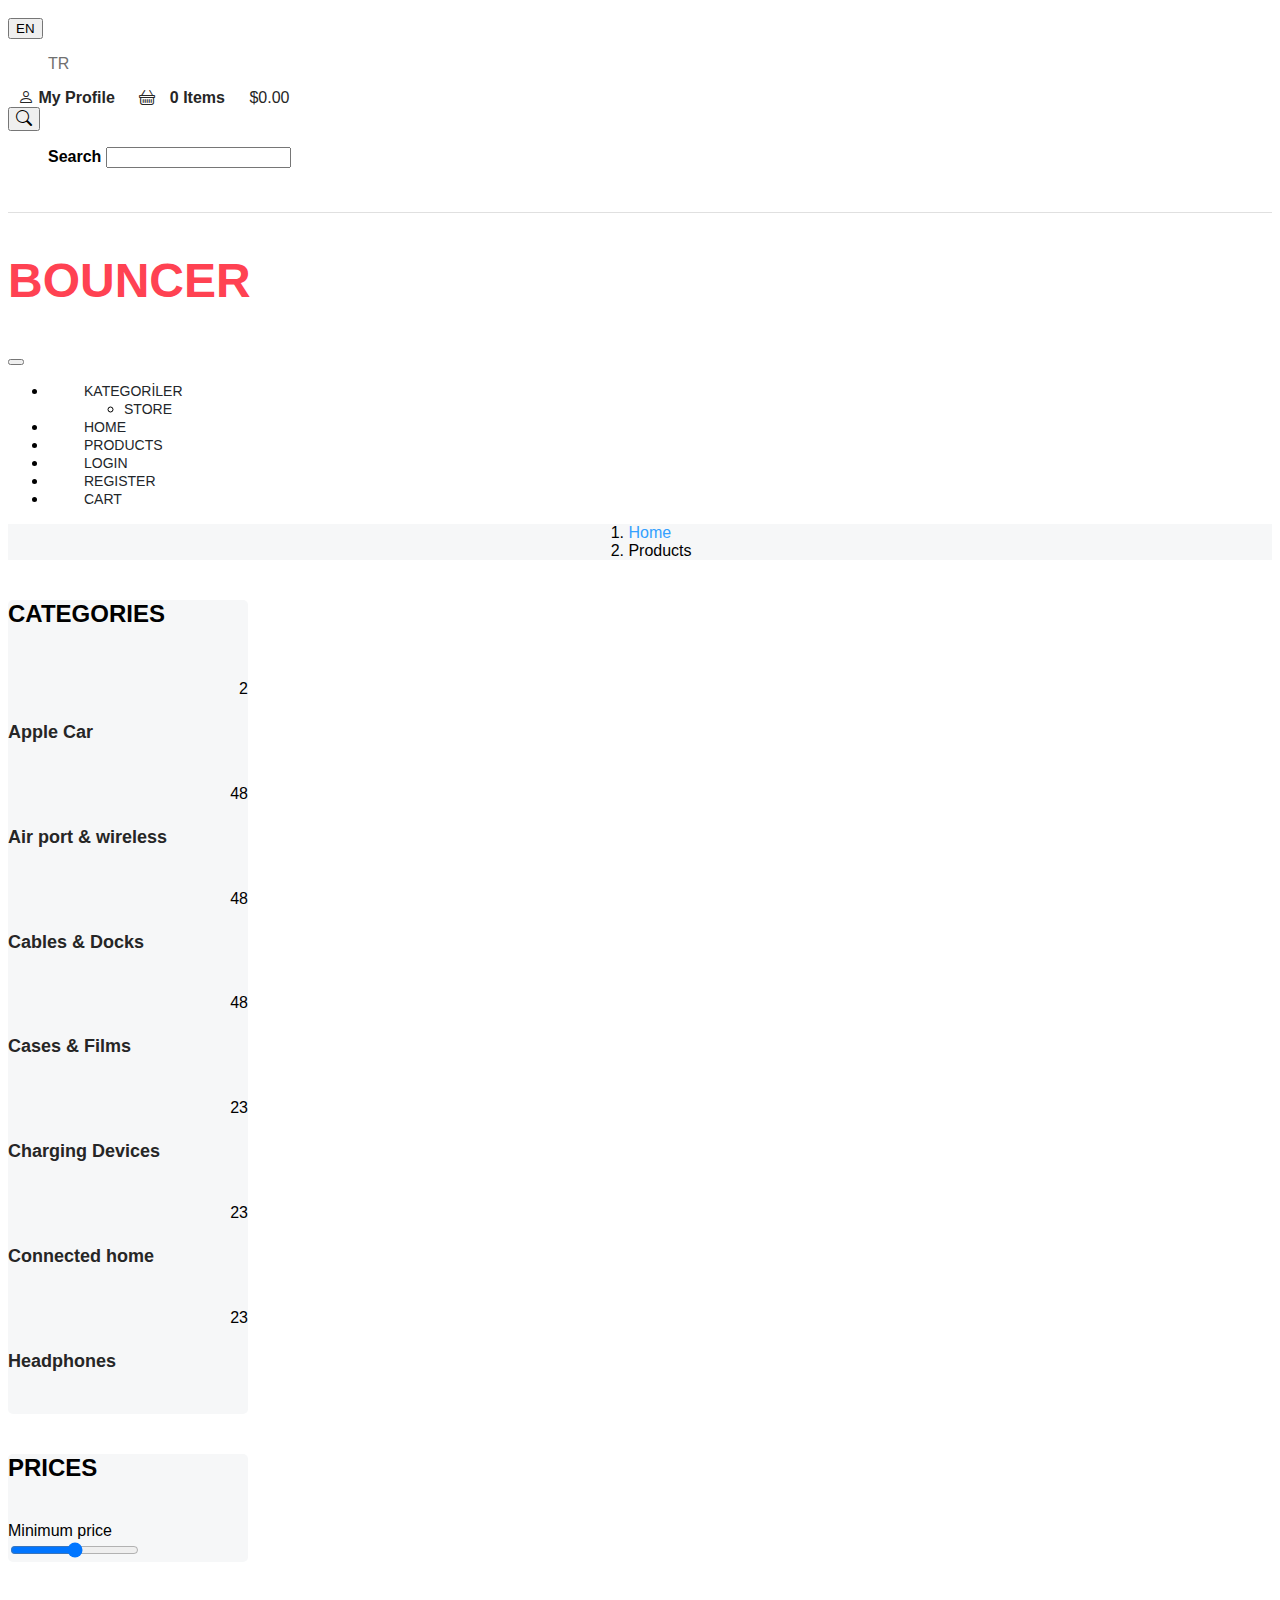
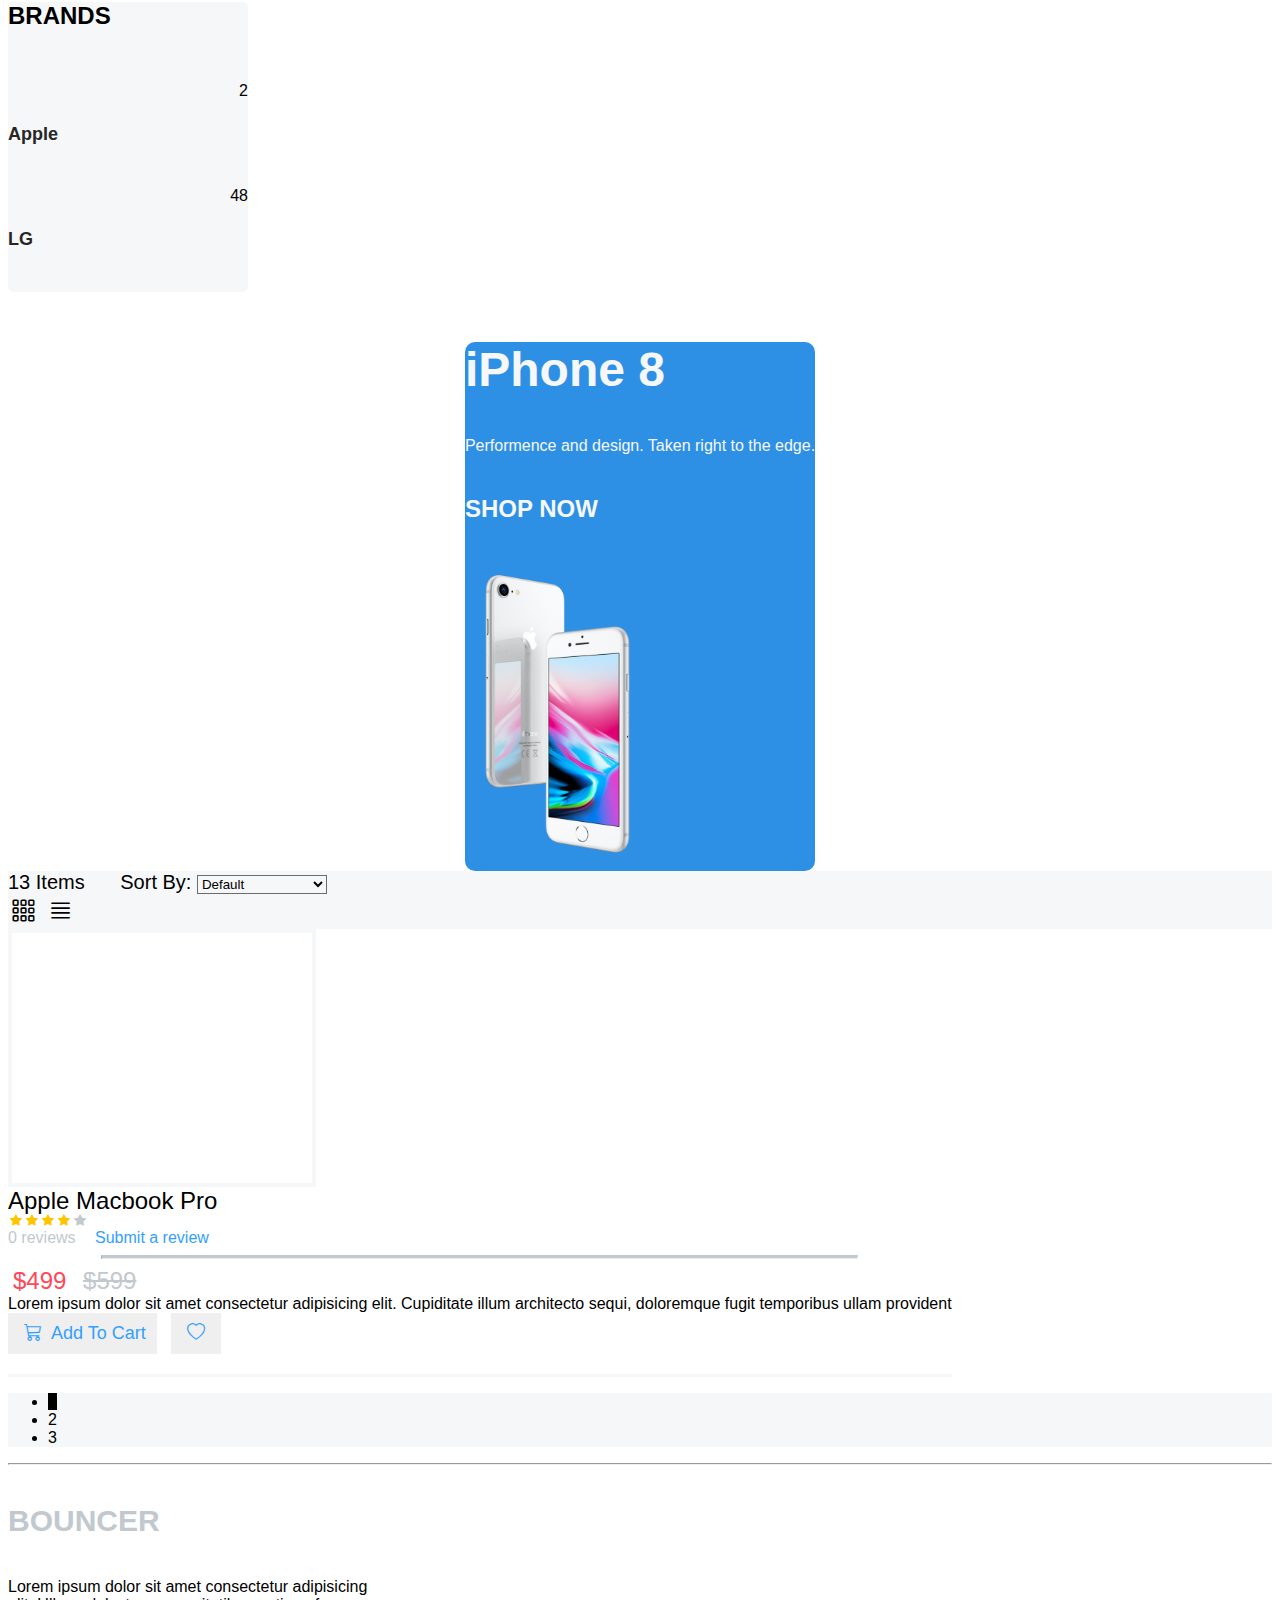
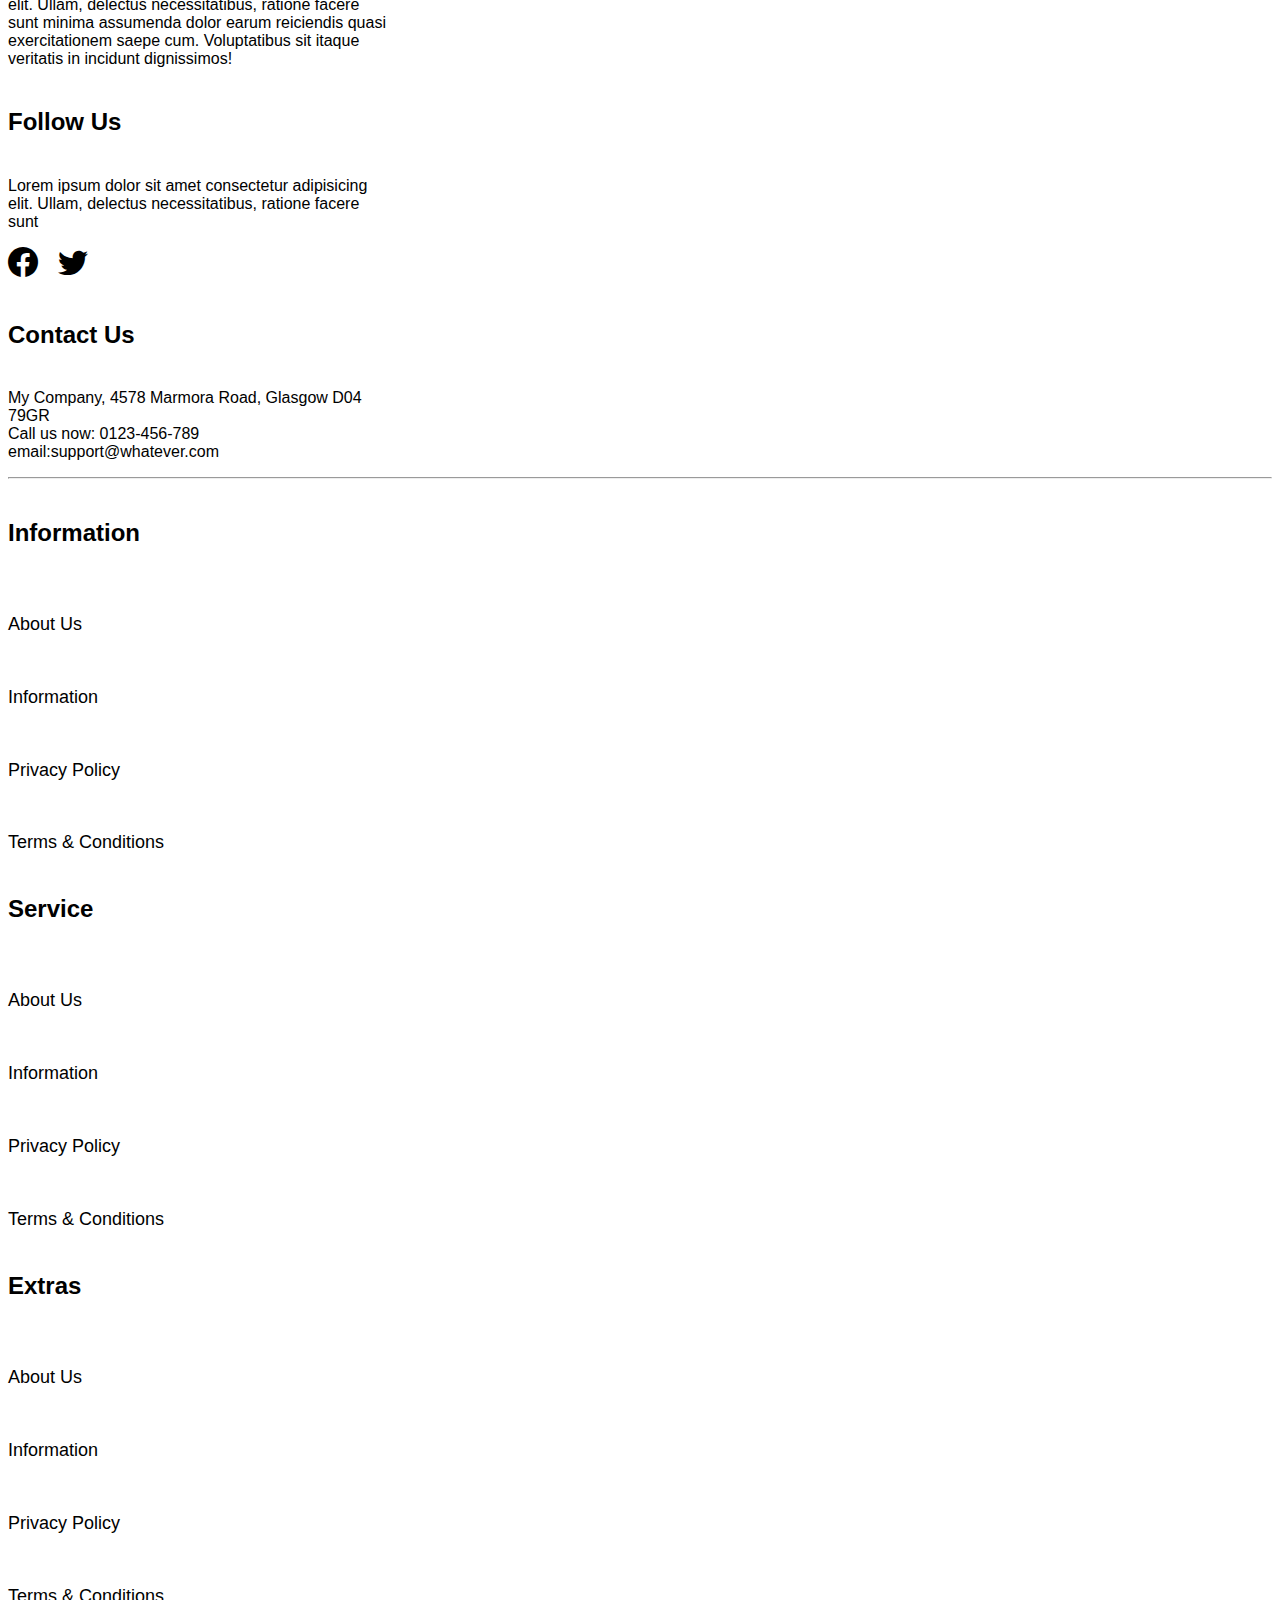
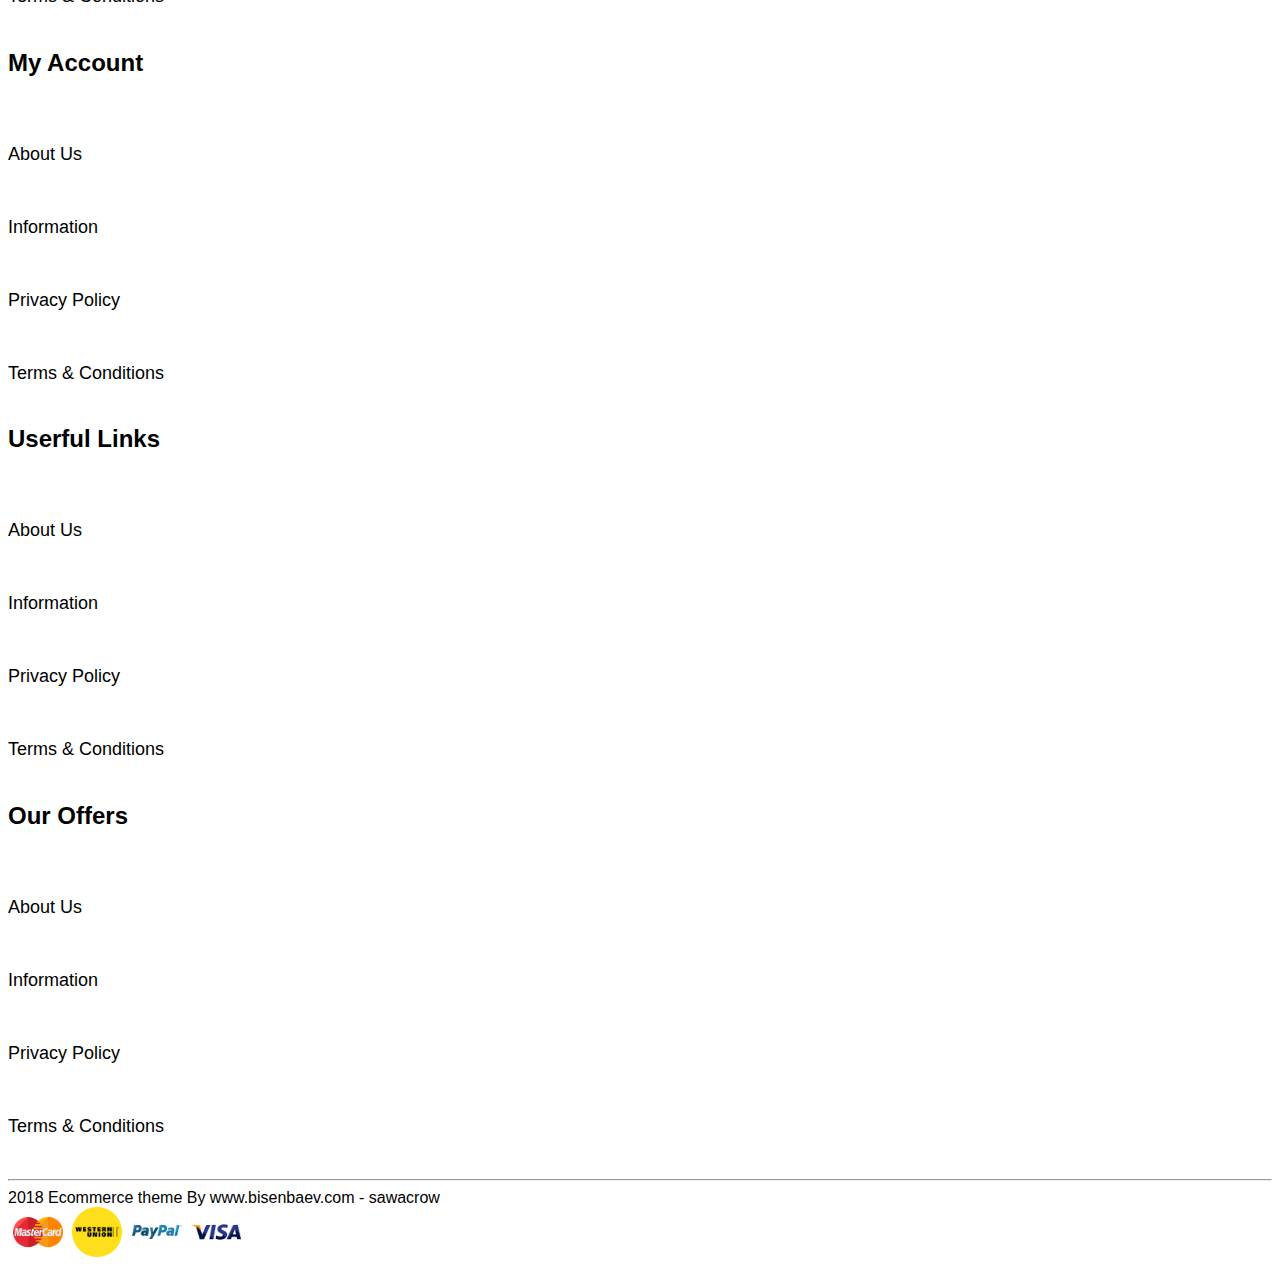
<file: products.html>
<!doctype html>
<html lang="en">

<head>
  <!-- Required meta tags -->
  <meta charset="utf-8">
  <meta name="viewport" content="width=device-width, initial-scale=1.0">

  <!-- Bootstrap CSS -->
  <link href="https://cdn.jsdelivr.net/npm/bootstrap@5.0.0-beta1/dist/css/bootstrap.min.css" rel="stylesheet"
    integrity="sha384-giJF6kkoqNQ00vy+HMDP7azOuL0xtbfIcaT9wjKHr8RbDVddVHyTfAAsrekwKmP1" crossorigin="anonymous">
  <link href="./css/custom.css" rel="stylesheet">
  <link rel="stylesheet" href="https://cdn.jsdelivr.net/npm/bootstrap-icons@1.3.0/font/bootstrap-icons.css">
  <link rel="stylesheet" href="./assets/owlcarousel2.3.4/assets/owl.carousel.min.css">
  <link rel="stylesheet" href="./assets/owlcarousel2.3.4/assets/owl.theme.default.min.css">
  <script src="https://code.jquery.com/jquery-3.5.1.js" integrity="sha256-QWo7LDvxbWT2tbbQ97B53yJnYU3WhH/C8ycbRAkjPDc="
    crossorigin="anonymous"></script>

    <script src="./js/productspage.js" ></script>
    <script src="./js/products.js" ></script>
    <script type="text/javascript" src="./js/KeyConstant.js"></script>
    <script type="text/javascript" src="./js/cartlocalstorage.js"></script>
    <script type="text/javascript" src="./js/navbar.js"></script>
    
    

  <title>Products</title>
</head>

<body>


  <section class="TopBar">
    <div class="container-fluid TopBarContainer ">
      <div class="container">
        <div class="d-inline LanguageDiv">

          <div class="btn-group">
            <button class="btn btn-sm dropdown-toggle" type="button" data-bs-toggle="dropdown" aria-expanded="false">
              EN
            </button>
            <ul class="dropdown-menu">
              <a href="#">TR</a>
            </ul>
          </div>

        </div>
        <div class="d-inline TopRightBar float-end">
          <a href="./profile.html"><span><i class="bi bi-person"></i> My Profile</span></a>
          <a href="./cart.html"><span><i class="bi bi-basket"></i> <span id="pieceHolder">0 Items </span> <span class="Amount">$0.00</span></span></a>



          <span>
            <div class="btn-group">
              <button class="btn btn-sm dropdown-toggle" type="button" data-bs-toggle="dropdown" aria-expanded="false">
                <i class="bi bi-search"></i>
              </button>
              <ul class="dropdown-menu">
                <div class="mb-3">
                  <label for="exampleInputEmail1" class="form-label">Search</label>
                  <input type="text" class="form-control" id="SearchBx" aria-describedby="emailHelp">
                  <div id="SearchResults" class="form-text"></div>
                </div>
              </ul>
            </div>
          </span>



        </div>

      </div>
    </div>
  </section>
  <section class="Menu mt-4">
    <a href="./index.html"><h2 class="text-center">BOUNCER</h2></a>
    <div class="container">

      <nav class="navbar navbar-expand-lg navbar-light ">
        <div class="container-fluid ">

          <button class="navbar-toggler" type="button" data-bs-toggle="collapse" data-bs-target="#navbarNavDropdown"
            aria-controls="navbarNavDropdown" aria-expanded="false" aria-label="Toggle navigation">
            <span class="navbar-toggler-icon"></span>
          </button>
          <div class="collapse navbar-collapse mx-auto" style="width: fit-content;" id="navbarNavDropdown">
            <ul class="navbar-nav">
              <li class="nav-item dropdown">
                <a class="nav-link dropdown-toggle" href="#" id="navbarDropdownMenuLink" role="button"
                  data-bs-toggle="dropdown" aria-expanded="false">
                  KATEGORİLER
                </a>
                <ul class="dropdown-menu" aria-labelledby="navbarDropdownMenuLink" id="CategoryDropDown">
                  <li><a class="dropdown-item" href="#">STORE</a></li>
                
                </ul>
              </li>
              <li class="nav-item">
                <a class="nav-link active" aria-current="page" href="./index.html">HOME</a>
              </li>
              <li class="nav-item">
                <a class="nav-link" href="./products.html">PRODUCTS</a>
              </li>
              <li class="nav-item">
                <a class="nav-link" href="./login.html">LOGIN</a>
              </li>
              <li class="nav-item">
                <a class="nav-link" href="./register.html">REGISTER</a>
              </li>
              <li class="nav-item">
                <a class="nav-link" href="./cart.html">CART</a>
              </li>

            </ul>
          </div>
        </div>
      </nav>

    </div>

  </section>

  <section class="BreadCont mt-3">
    <div class="container-fluid">
      <div class="container pt-3 pb-3">

        <nav aria-label="breadcrumb">
          <ol class="breadcrumb" id="breadcrumb">
            <li class="breadcrumb-item"><a href="./index.html">Home</a></li>
            
            <li class="breadcrumb-item active" aria-current="page">Products</li>
          </ol>
        </nav>
      </div>
    </div>
  </section>

  <section class="MainContainer mt-5">
    <div class="container d-lg-flex flex-lg-row justify-content-lg-between d-sm-flex flex-sm-column">
      <div class="FilterDiv ">
        <div class="categories p-3">

          <h5>CATEGORIES</h5>
          <div id="categoriesid">
          <div> <a href="#">
              <h6>Apple Car</h6>
            </a> <span>2</span> </div>
          <div> <a href="#">
              <h6>Air port & wireless </h6>
            </a> <span>48</span></div>
          <div> <a href="#">
              <h6>Cables & Docks </h6>
            </a> <span>48</span></div>
          <div> <a href="#">
              <h6>Cases & Films</h6>
            </a> <span>48</span></div>
          <div> <a href="#">
              <h6>Charging Devices</h6>
            </a> <span>23</span></div>
          <div> <a href="#">
              <h6>Connected home</h6>
            </a><span>23</span></div>
          <div> <a href="#">
              <h6>Headphones</h6>
            </a> <span>23</span></div>

          </div>
        </div>


        <div class="PricesDiv p-3 mt-4">
          <h5>PRICES</h5>
          <label for="customRange1" class="form-label">Minimum price</label>
          <input type="range" min="1" max="100" class="form-range" id="customRange1">
          <p id="rangesult"></p>
          <script>
            $('#customRange1').on('input', function () {
    $(this).trigger('change');
    var test=$(this).val();
    
    $('#rangesult').text(test);
    
});
$('#customRange1').on('focusout', function () { 
  var val=$(this).val();
  ShortBy(style,page,val)

})


          </script>

        </div>

        <div class="ColorFilterDiv p-3 mt-4" style="display:none;">
          <h5>COLOR</h5>
          <div class="cc-selector">
            <input id="visa" type="radio" name="credit-card" value="visa" />
            <label class="drinkcard-cc visa" for="visa">
              <i class="bi bi-circle-fill blue"></i> </label>
            <input id="mastercard" type="radio" name="credit-card" value="mastercard" />
            <label class="drinkcard-cc mastercard" for="mastercard">
              <i class="bi bi-circle-fill red"></i>
            </label>
            <input id="mastercard" type="radio" name="credit-card" value="mastercard" />
            <label class="drinkcard-cc mastercard" for="mastercard">
              <i class="bi bi-circle-fill black"></i>
            </label>
            <input id="mastercard" type="radio" name="credit-card" value="mastercard" />
            <label class="drinkcard-cc mastercard" for="mastercard">
              <i class="bi bi-circle-fill yellow"></i>
            </label>
            <input id="mastercard" type="radio" name="credit-card" value="mastercard" />
            <label class="drinkcard-cc mastercard" for="mastercard">
              <i class="bi bi-circle-fill pink"></i>
            </label>
          </div>
        </div>


        <div  class="categories p-3 mt-4">

          <h5>BRANDS</h5>
          <div id="brands">
          <div> <a href="#">
              <h6>Apple</h6>
            </a> <span>2</span> </div>
          <div> <a href="#">
              <h6>LG</h6>
            </a> <span>48</span></div>
          </div>
        </div>
      </div>

      <div class="ProductCont flex-grow-1">

        <div class="container">
          <div class="ProductBanner p-5 d-lg-flex flex-lg-row d-sm-flex flex-sm-column">
            <div>
              <h2 class="pt-5 pb-2">iPhone 8</h2>
              <p>Performence and design. Taken right to the edge.</p>
              <h5 class="pt-4">SHOP NOW</h5>
            </div>
            <div>
              <img class="img-fluid" src="./imgs/carousel/iphone8.png">
            </div>
          </div>


          <div class="FilterBar mt-3 p-4 d-flex justify-content-between">
            <div class="left">
              <span id="itemscount">13 Items </span>
              <span>
                <label for="cars">Sort By:</label>
                <select id="ShortSelect" class="custom-select">
                  <option selected>Default</option>
                  <option value="Price19">Price Low To High</option>
                  <option value="Price91">Price High To Low</option>
                  <option value="TitleAZ">Name A-Z</option>
                  <option value="TitleZA">Name Z-A</option>
                </select>
              </span>
<!--
              <span>
                <label for="cars">Show:</label>
                <select class="custom-select">
                  <option selected>12</option>
                  <option value="1">One</option>
                  <option value="2">Two</option>
                  <option value="3">Three</option>
                </select>
              </span>-->
            </div>
            <div class="right">
              <button id="FillVertical" class="noButton"><i class="bi bi-grid-3x3-gap"></i></button>
              <button id="FillHorizontal" class="noButton"><i class="bi bi-justify"></i></button>

            </div>
          </div>

          <div class="ProductsContainer justify-content-evenly">
           

              <div class="ProductLandContainer d-lg-flex flex-lg-row d-sm-flex flex-sm-column mt-4">
                <div id="owlLandCont">
                  <div class="owl-carousel owl-theme ProductOwlContainer">
                    <div class="item mx-auto"><img class="img-fluid" src="./imgs/carousel/macbook.png"></div>
                    <div class="item mx-auto"><img class="img-fluid" src="./imgs/carousel/macbook.png"></div>
                    <div class="item mx-auto"><img class="img-fluid" src="./imgs/carousel/macbook.png"></div>
                  </div>
                </div>
                <div class="secondCont">

                  <div class="ProductName ">Apple Macbook Pro</div>
                  <div class="d-flex mt-3">
                    <div class="Stars  mt-3">
                      <i class="bi bi-star-fill"></i><i class="bi bi-star-fill"></i><i class="bi bi-star-fill"></i><i
                        class="bi bi-star-fill"></i><i class="bi bi-star-fill gray-star"></i>
                    </div>
                    <span class="reviews">0 reviews</span>
                    <a href="#"><span class="submit">Submit a review</span></a>
                  </div>
                  <div><hr></div>
                  <div>
                    <div class="Price mt-3 mb-3"><span class="RedPrice">$499</span> <span class="GrayPrice">$599</span>
                    </div>
                  </div>
                  <div>Lorem ipsum dolor sit amet consectetur adipisicing elit. Cupiditate illum architecto sequi, doloremque fugit temporibus ullam provident </div>
                  <div class="mt-3"><button class="AddCart" id="AddToCartBtn" data-productid="2"><i class="bi bi-cart3"></i> Add To Cart</button>
                    <button class="AddCart"><i class="bi bi-heart"></i></button></div>

                </div>
                
              </div>

          


          
  


          </div>



          <script src="./assets/owlcarousel2.3.4/owl.carousel.min.js"></script>
          <script>
          owlstarter();
          </script>


          <div class="PaginationContainer mt-5">
            <nav aria-label="..." class="mx-auto" style="width: fit-content;">
              <ul id="paginationul" class="pagination pagination-lg">
                <li class="page-item active" aria-current="page">
                  <a class="page-link" id="Paginationa" href="#">1</a>
                </li>
                <li class="page-item"><a class="page-link" id="Paginationa" href="#">2</a></li>
                <li class="page-item"><a class="page-link" id="Paginationa" href="#">3</a></li>
              </ul>
            </nav>
          </div>



        </div>
      </div>
    </div>
  </section>















  <hr>

  <section class="Bottom">
    <div class="container mt-5 pt-5 d-flex flex-wrap flex-md-nowrap justify-content-between text-left">
      <div>
        <h4 class="pb-2">BOUNCER</h4>
        <p>Lorem ipsum dolor sit amet consectetur adipisicing elit. Ullam, delectus necessitatibus, ratione facere sunt
          minima assumenda dolor earum reiciendis quasi exercitationem saepe cum. Voluptatibus sit itaque veritatis in
          incidunt dignissimos!</p>
      </div>
      <div>
        <h5 class="pb-2">Follow Us</h5>
        <p>Lorem ipsum dolor sit amet consectetur adipisicing elit. Ullam, delectus necessitatibus, ratione facere sunt
        </p>
        <i class="bi bi-facebook"></i><i class="bi bi-twitter"></i>

      </div>
      <div>
        <h5 class="pb-2">Contact Us</h5>
        <p>My Company, 4578 Marmora Road, Glasgow D04 79GR<br>
          Call us now: 0123-456-789<br>
          email:support@whatever.com
        </p>


      </div>
    </div>

  </section>

  <section class="BottomLinks">
    <div class="container">
      <hr class="mt-5 mb-5">

      <div class="d-flex flex-wrap flex-md-nowrap justify-content-between text-left ">
        <div>
          <h5>Information</h5>
          <h6>About Us</h6>
          <h6>Information</h6>
          <h6>Privacy Policy</h6>
          <h6>Terms & Conditions</h6>
        </div>
        <div>
          <h5>Service</h5>
          <h6>About Us</h6>
          <h6>Information</h6>
          <h6>Privacy Policy</h6>
          <h6>Terms & Conditions</h6>
        </div>
        <div>
          <h5>Extras</h5>
          <h6>About Us</h6>
          <h6>Information</h6>
          <h6>Privacy Policy</h6>
          <h6>Terms & Conditions</h6>
        </div>
        <div>
          <h5>My Account</h5>
          <h6>About Us</h6>
          <h6>Information</h6>
          <h6>Privacy Policy</h6>
          <h6>Terms & Conditions</h6>
        </div>
        <div>
          <h5>Userful Links</h5>
          <h6>About Us</h6>
          <h6>Information</h6>
          <h6>Privacy Policy</h6>
          <h6>Terms & Conditions</h6>
        </div>
        <div>
          <h5>Our Offers</h5>
          <h6>About Us</h6>
          <h6>Information</h6>
          <h6>Privacy Policy</h6>
          <h6>Terms & Conditions</h6>
        </div>

      </div>
    </div>

  </section>
  <hr class="mt-5 mb-5">

  <section class="signature">
    <div class="container">
      <div class="d-flex justify-content-between mb-3 flex-wrap flex-md-nowrap ">
        <div>2018 Ecommerce theme By www.bisenbaev.com - sawacrow </div>
        <div>
          <img src="./imgs/icons/015-mastercard.png">
          <img src="./imgs/icons/016-western-union.png">
          <img src="./imgs/icons/017-paypal.png">
          <img src="./imgs/icons/018-visa.png">
        </div>
      </div>
    </div>
  </section>


  <!-- Optional JavaScript; choose one of the two! -->

  <!-- Option 1: Bootstrap Bundle with Popper -->

  <script src="https://cdn.jsdelivr.net/npm/bootstrap@5.0.0-beta1/dist/js/bootstrap.bundle.min.js"
    integrity="sha384-ygbV9kiqUc6oa4msXn9868pTtWMgiQaeYH7/t7LECLbyPA2x65Kgf80OJFdroafW"
    crossorigin="anonymous"></script>





  <!-- Option 2: Separate Popper and Bootstrap JS -->
  <!--
    <script src="https://cdn.jsdelivr.net/npm/@popperjs/core@2.5.4/dist/umd/popper.min.js" integrity="sha384-q2kxQ16AaE6UbzuKqyBE9/u/KzioAlnx2maXQHiDX9d4/zp8Ok3f+M7DPm+Ib6IU" crossorigin="anonymous"></script>
    <script src="https://cdn.jsdelivr.net/npm/bootstrap@5.0.0-beta1/dist/js/bootstrap.min.js" integrity="sha384-pQQkAEnwaBkjpqZ8RU1fF1AKtTcHJwFl3pblpTlHXybJjHpMYo79HY3hIi4NKxyj" crossorigin="anonymous"></script>
    -->
</body>

</html>
</file>
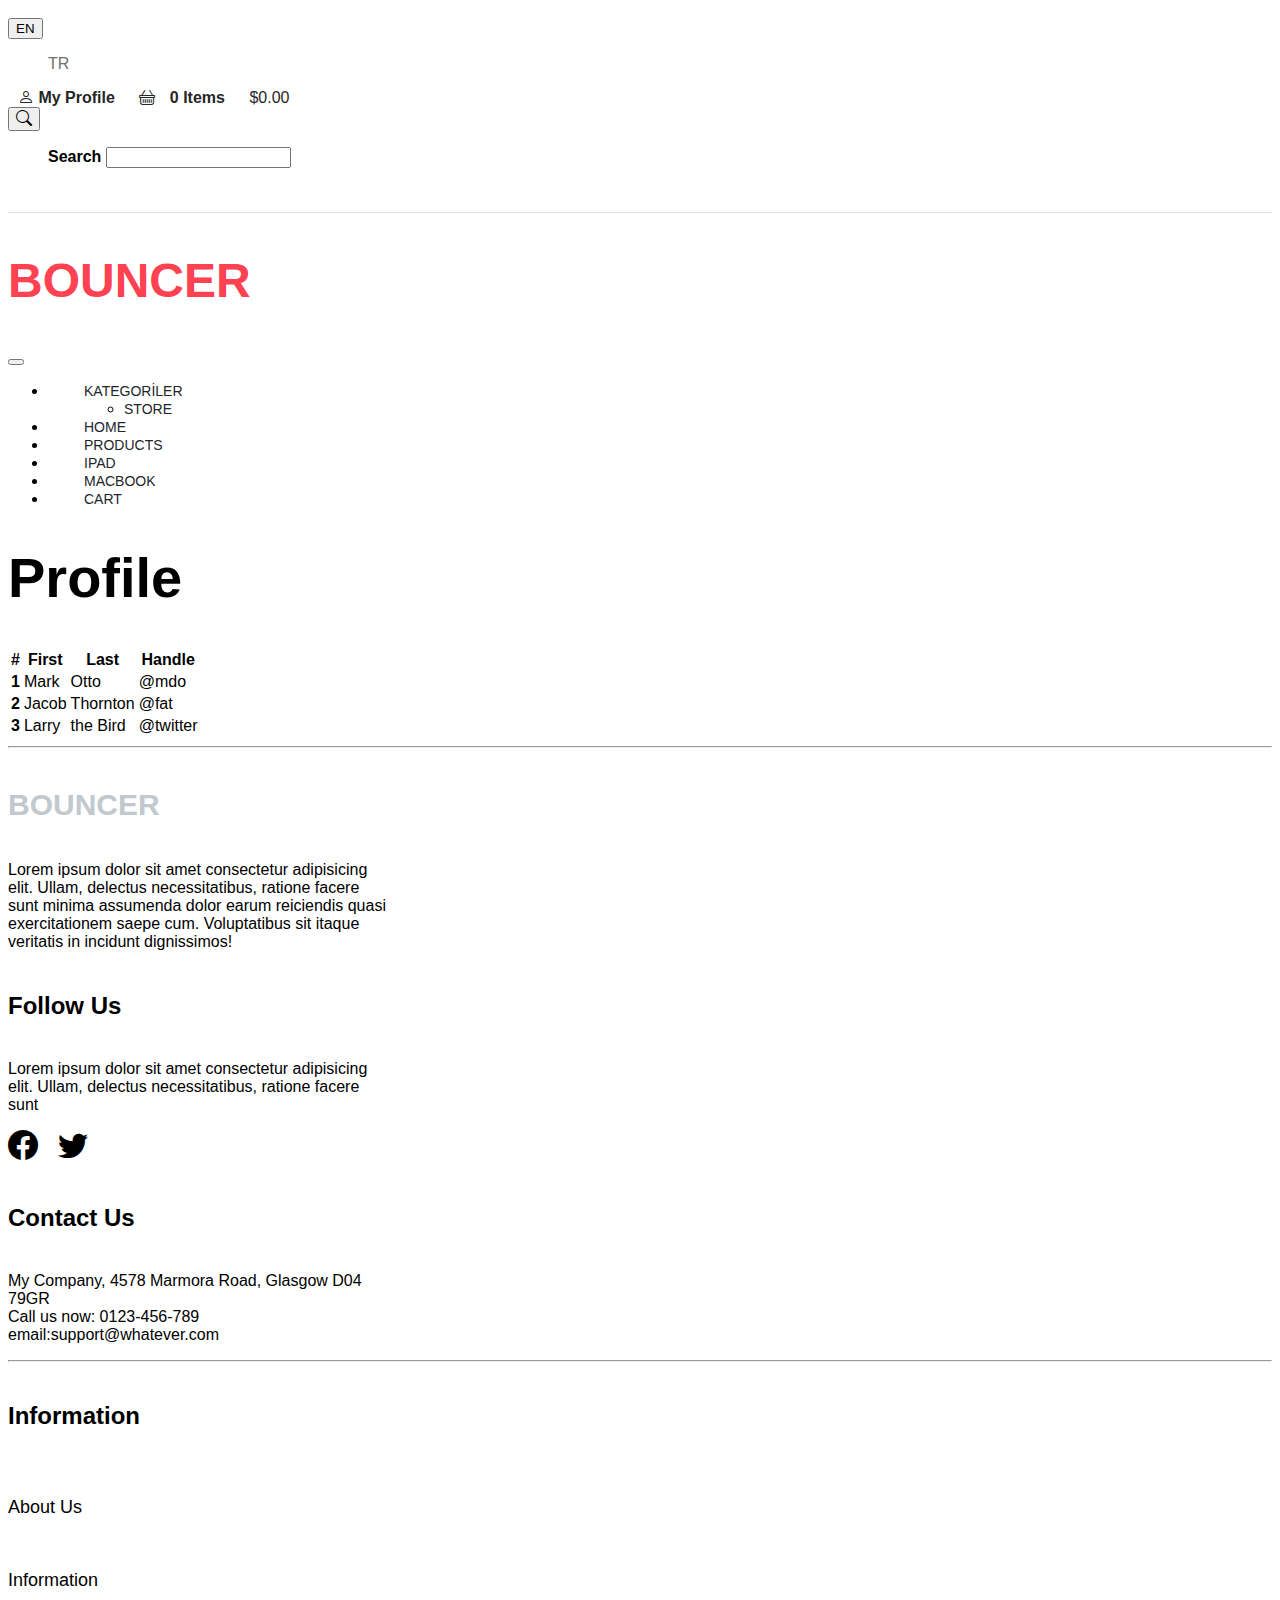
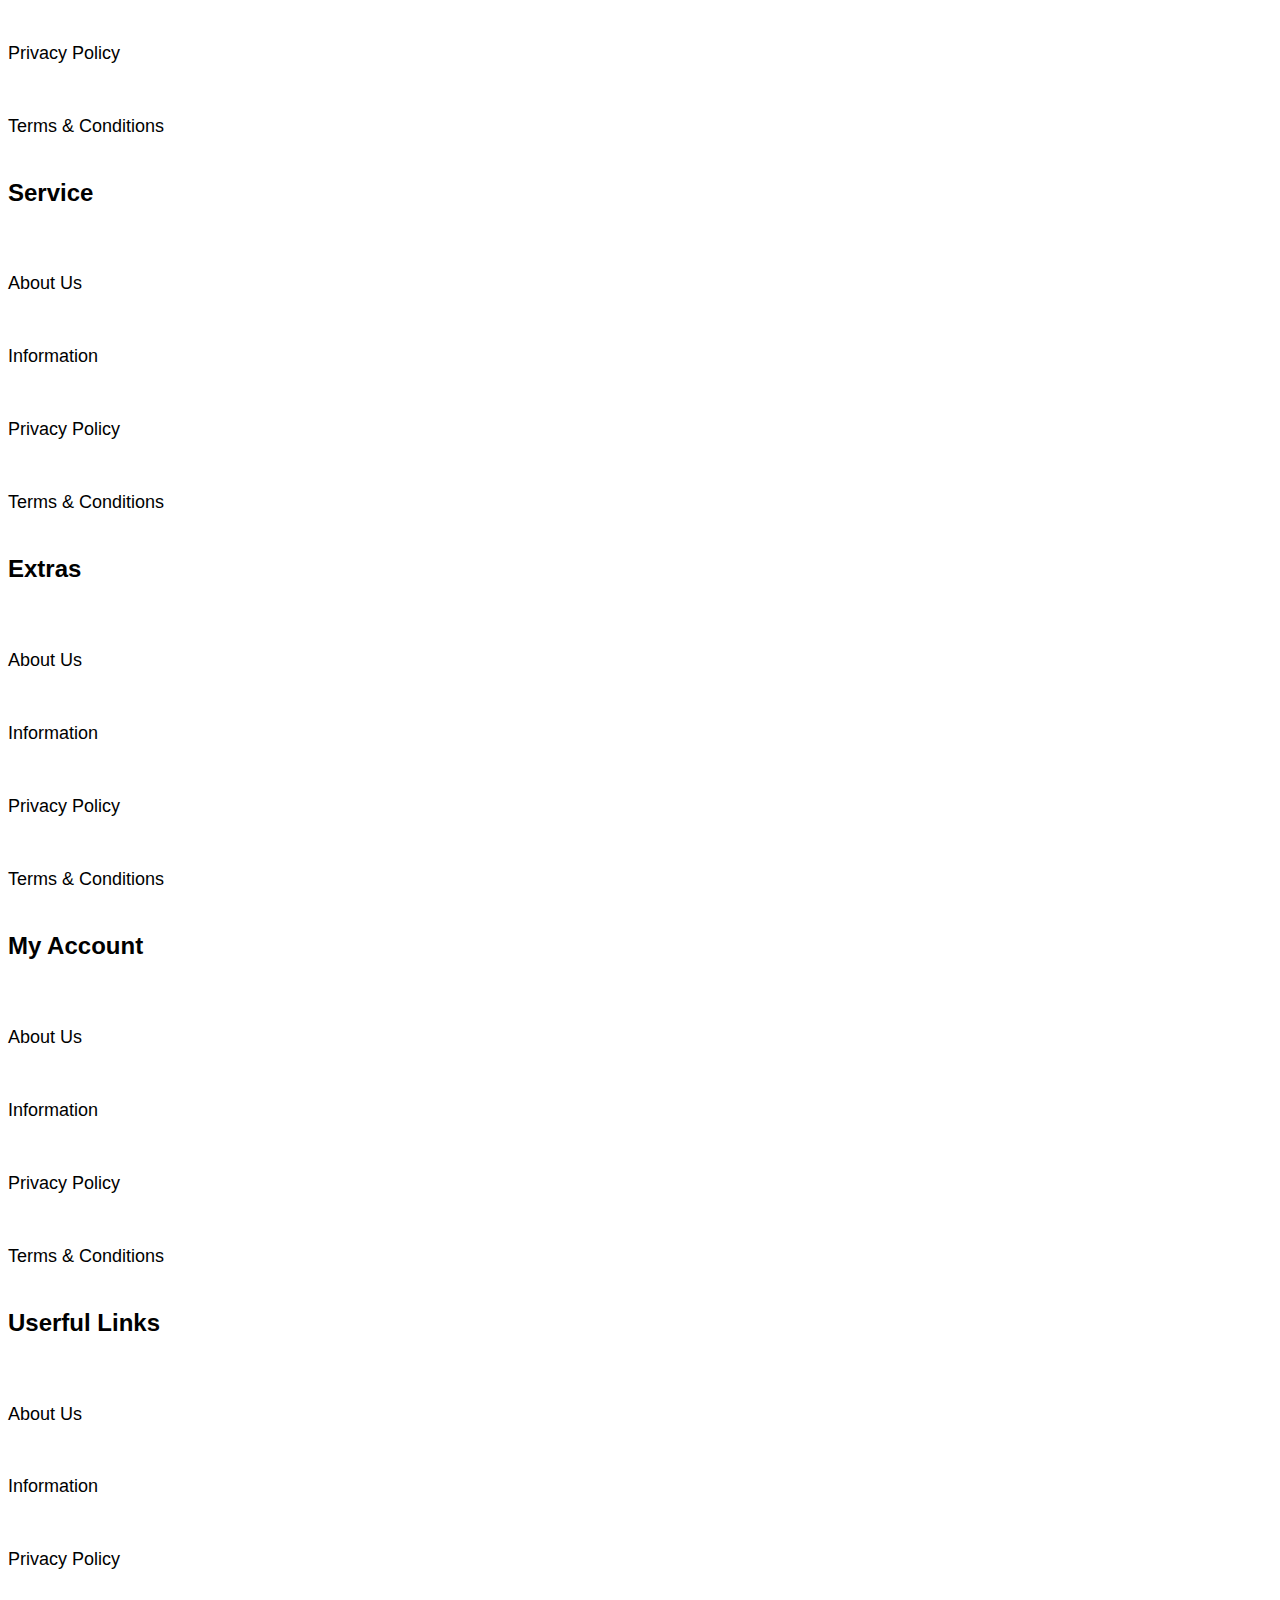
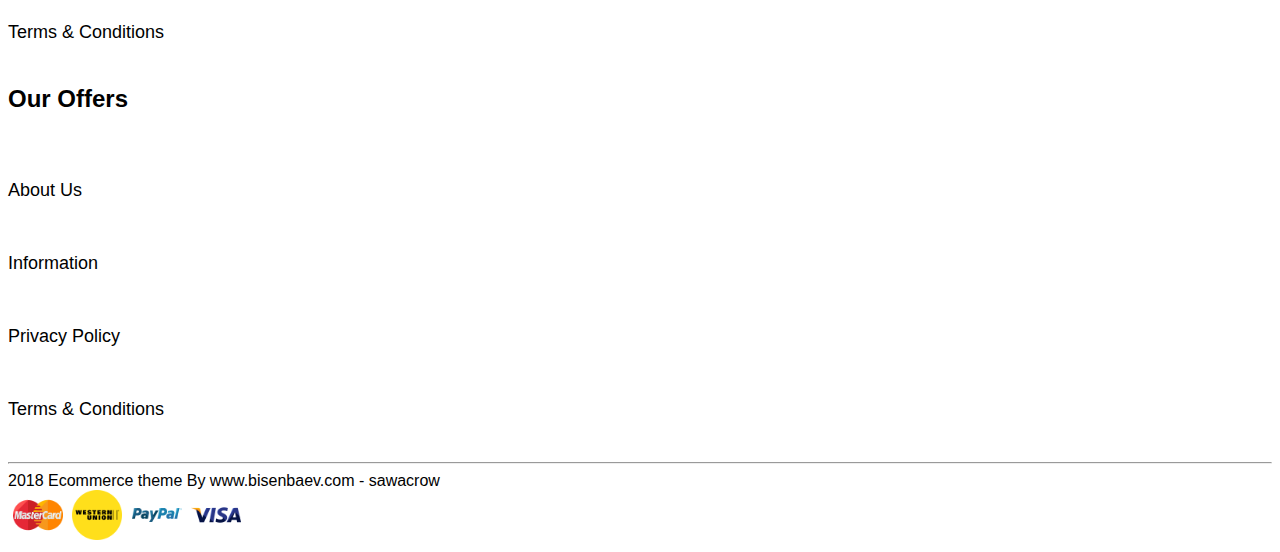
<file: profile.html>
<!doctype html>
<html lang="en">

<head>
  <!-- Required meta tags -->
  <meta charset="utf-8">
  <meta name="viewport" content="width=device-width, initial-scale=1.0">

  <!-- Bootstrap CSS -->
  <link href="https://cdn.jsdelivr.net/npm/bootstrap@5.0.0-beta1/dist/css/bootstrap.min.css" rel="stylesheet"
    integrity="sha384-giJF6kkoqNQ00vy+HMDP7azOuL0xtbfIcaT9wjKHr8RbDVddVHyTfAAsrekwKmP1" crossorigin="anonymous">
  <link href="./css/custom.css" rel="stylesheet">
  <link rel="stylesheet" href="https://cdn.jsdelivr.net/npm/bootstrap-icons@1.3.0/font/bootstrap-icons.css">
  <!--Owl Carousel-->
  <link rel="stylesheet" href="./assets/owlcarousel2.3.4/assets/owl.carousel.min.css">
  <link rel="stylesheet" href="./assets/owlcarousel2.3.4/assets/owl.theme.default.min.css">
  <script src="./assets/sweetalert2010.js"></script>
  <script src="https://code.jquery.com/jquery-3.5.1.js" integrity="sha256-QWo7LDvxbWT2tbbQ97B53yJnYU3WhH/C8ycbRAkjPDc="
    crossorigin="anonymous"></script>
    
    <!--Magnify Master ( img magnify )-->
    
    <link rel="stylesheet" href="./assets/magnify-master//magnify.css">
    <script src="./assets/magnify-master/jquery.magnify-mobile.js"></script>
    <script src="./assets/magnify-master/jquery.magnify.js"></script>

    <!--FancyBox Master (img zoom-windows)-->
    <link rel="stylesheet" href="./assets/fancybox-master/jquery.fancybox.css">
    <script src="./assets/fancybox-master/jquery.fancybox.js"></script>
    
    
    <!--Custom JS-->
    <script type="text/javascript" src="./js/KeyConstant.js"></script>
    <script type="text/javascript" src="./js/products.js"></script>
    
    <script type="text/javascript" src="./js/navbar.js"></script>
    <script type="text/javascript" src="./js/session.js"></script>    
    <script type="text/javascript" src="./js/search.js"></script>
    <script type="text/javascript" src="./js/profile.js"></script>
    <script type="text/javascript" src="./js/cartlocalstorage.js"></script>


  <title>Profile</title>
</head>

<body>

  <section class="TopBar">
    <div class="container-fluid TopBarContainer ">
      <div class="container">
        <div class="d-inline LanguageDiv">

          <div class="btn-group">
            <button class="btn btn-sm dropdown-toggle" type="button" data-bs-toggle="dropdown" aria-expanded="false">
              EN
            </button>
            <ul class="dropdown-menu">
              <a href="#">TR</a>
            </ul>
          </div>

        </div>
        <div class="d-inline TopRightBar float-end">
          <a href="./profile.html"><span><i class="bi bi-person"></i> My Profile</span></a>
          <a href="./cart.html"><span><i class="bi bi-basket"></i> <span id="pieceHolder">0 Items </span> <span class="Amount">$0.00</span></span></a>



          <span>
            <div class="btn-group">
              <button class="btn btn-sm dropdown-toggle" type="button" data-bs-toggle="dropdown" aria-expanded="false">
                <i class="bi bi-search"></i>
              </button>
              <ul class="dropdown-menu">
                <div class="mb-3">
                  <label for="exampleInputEmail1" class="form-label">Search</label>
                  <input type="text" class="form-control" id="SearchBx" aria-describedby="emailHelp">
                  <div id="SearchResults" class="form-text"></div>
                </div>
              </ul>
            </div>
          </span>



        </div>

      </div>
    </div>
  </section>


  <section class="Menu mt-4">
    <a href="./index.html"><h2 class="text-center">BOUNCER</h2></a>
    <div class="container">

      <nav class="navbar navbar-expand-lg navbar-light ">
        <div class="container-fluid ">

          <button class="navbar-toggler" type="button" data-bs-toggle="collapse" data-bs-target="#navbarNavDropdown"
            aria-controls="navbarNavDropdown" aria-expanded="false" aria-label="Toggle navigation">
            <span class="navbar-toggler-icon"></span>
          </button>
          <div class="collapse navbar-collapse mx-auto" style="width: fit-content;" id="navbarNavDropdown">
            <ul class="navbar-nav">
              <li class="nav-item dropdown">
                <a class="nav-link dropdown-toggle" href="#" id="navbarDropdownMenuLink" role="button"
                  data-bs-toggle="dropdown" aria-expanded="false">
                  KATEGORİLER
                </a>
                <ul class="dropdown-menu" aria-labelledby="navbarDropdownMenuLink" id="CategoryDropDown">
                  <li><a class="dropdown-item" href="#">STORE</a></li>
                
                </ul>
              </li>
              
              <li class="nav-item">
                <a class="nav-link active" aria-current="page" href="./index.html">HOME</a>
              </li>
              <li class="nav-item">
                <a class="nav-link" href="./products.html">PRODUCTS</a>
              </li>
              <li class="nav-item">
                <a class="nav-link" href="#">IPAD</a>
              </li>
              <li class="nav-item">
                <a class="nav-link" href="#">MACBOOK</a>
              </li>
              <li class="nav-item">
                <a class="nav-link" href="./cart.html">CART</a>
              </li>

            </ul>
          </div>
        </div>
      </nav>

    </div>

  </section>





  <script src="./assets/owlcarousel2.3.4/owl.carousel.min.js"></script>
  <script>
    $('.owl-carousel').owlCarousel({
      loop: true,
      margin: 10,
      nav: true,

      navText: [
        '<i class="bi bi-chevron-left"></i>',
        '<i class="bi bi-chevron-right"></i>'
      ],
  responsive: {
        0: {
          items: 1
        },
        600: {
          items: 1
        },
        1000: {
          items: 1
        }
      }
    })
  </script>



<section class="profilediv">
  <div class="mx-auto text-center"><h1 id="ProfileHeader">Profile</h1></div>
  <table class="table table-striped">
    <thead>
      <tr>
        <th scope="col">#</th>
        <th scope="col">First</th>
        <th scope="col">Last</th>
        <th scope="col">Handle</th>
      </tr>
    </thead>
    <tbody>
      <tr>
        <th scope="row">1</th>
        <td>Mark</td>
        <td>Otto</td>
        <td>@mdo</td>
      </tr>
      <tr>
        <th scope="row">2</th>
        <td>Jacob</td>
        <td>Thornton</td>
        <td>@fat</td>
      </tr>
      <tr>
        <th scope="row">3</th>
        <td>Larry</td>
        <td>the Bird</td>
        <td>@twitter</td>
      </tr>
    </tbody>
  </table>
</section>



 

  <hr>

  <section class="Bottom">
    <div class="container mt-5 pt-5 d-flex flex-wrap flex-md-nowrap justify-content-between text-left">
      <div>
        <h4 class="pb-2">BOUNCER</h4 >
        <p>Lorem ipsum dolor sit amet consectetur adipisicing elit. Ullam, delectus necessitatibus, ratione facere sunt
          minima assumenda dolor earum reiciendis quasi exercitationem saepe cum. Voluptatibus sit itaque veritatis in
          incidunt dignissimos!</p>
      </div>
      <div>
        <h5 class="pb-2">Follow Us</h5>
        <p>Lorem ipsum dolor sit amet consectetur adipisicing elit. Ullam, delectus necessitatibus, ratione facere sunt
          </p>
          <i class="bi bi-facebook"></i><i class="bi bi-twitter"></i>

      </div>
      <div>
        <h5 class="pb-2">Contact Us</h5>
        <p>My Company, 4578 Marmora Road, Glasgow D04 79GR<br>
        Call us now: 0123-456-789<br>
        email:support@whatever.com
          </p>
        

      </div>
    </div>

  </section>

  <section class="BottomLinks">
  <div class="container">
    <hr class="mt-5 mb-5">

    <div class="d-flex flex-wrap flex-md-nowrap justify-content-between text-left ">
      <div>
        <h5>Information</h5>
        <h6>About Us</h6>
        <h6>Information</h6>
        <h6>Privacy Policy</h6>
        <h6>Terms & Conditions</h6>
      </div>
      <div>
        <h5>Service</h5>
        <h6>About Us</h6>
        <h6>Information</h6>
        <h6>Privacy Policy</h6>
        <h6>Terms & Conditions</h6>
      </div>
      <div>
        <h5>Extras</h5>
        <h6>About Us</h6>
        <h6>Information</h6>
        <h6>Privacy Policy</h6>
        <h6>Terms & Conditions</h6>
      </div>
      <div>
        <h5>My Account</h5>
        <h6>About Us</h6>
        <h6>Information</h6>
        <h6>Privacy Policy</h6>
        <h6>Terms & Conditions</h6>
      </div>
      <div>
        <h5>Userful Links</h5>
        <h6>About Us</h6>
        <h6>Information</h6>
        <h6>Privacy Policy</h6>
        <h6>Terms & Conditions</h6>
      </div>
      <div>
        <h5>Our Offers</h5>
        <h6>About Us</h6>
        <h6>Information</h6>
        <h6>Privacy Policy</h6>
        <h6>Terms & Conditions</h6>
      </div>

    </div>
  </div>
  
</section>
<hr class="mt-5 mb-5">

<section class="signature">
  <div class="container">
  <div class="d-flex justify-content-between mb-3 flex-wrap flex-md-nowrap ">
    <div>2018 Ecommerce theme By www.bisenbaev.com - sawacrow </div>
    <div>
      <img src="./imgs/icons/015-mastercard.png">
      <img src="./imgs/icons/016-western-union.png">
      <img src="./imgs/icons/017-paypal.png">
      <img src="./imgs/icons/018-visa.png">
    </div>
  </div>
</div>
</section>


  <!-- Optional JavaScript; choose one of the two! -->

  <!-- Option 1: Bootstrap Bundle with Popper -->

  <script src="https://cdn.jsdelivr.net/npm/bootstrap@5.0.0-beta1/dist/js/bootstrap.bundle.min.js"
    integrity="sha384-ygbV9kiqUc6oa4msXn9868pTtWMgiQaeYH7/t7LECLbyPA2x65Kgf80OJFdroafW"
    crossorigin="anonymous"></script>





  <!-- Option 2: Separate Popper and Bootstrap JS -->
  <!--
    <script src="https://cdn.jsdelivr.net/npm/@popperjs/core@2.5.4/dist/umd/popper.min.js" integrity="sha384-q2kxQ16AaE6UbzuKqyBE9/u/KzioAlnx2maXQHiDX9d4/zp8Ok3f+M7DPm+Ib6IU" crossorigin="anonymous"></script>
    <script src="https://cdn.jsdelivr.net/npm/bootstrap@5.0.0-beta1/dist/js/bootstrap.min.js" integrity="sha384-pQQkAEnwaBkjpqZ8RU1fF1AKtTcHJwFl3pblpTlHXybJjHpMYo79HY3hIi4NKxyj" crossorigin="anonymous"></script>
    -->
</body>
<script>




</script>

</html>
</file>
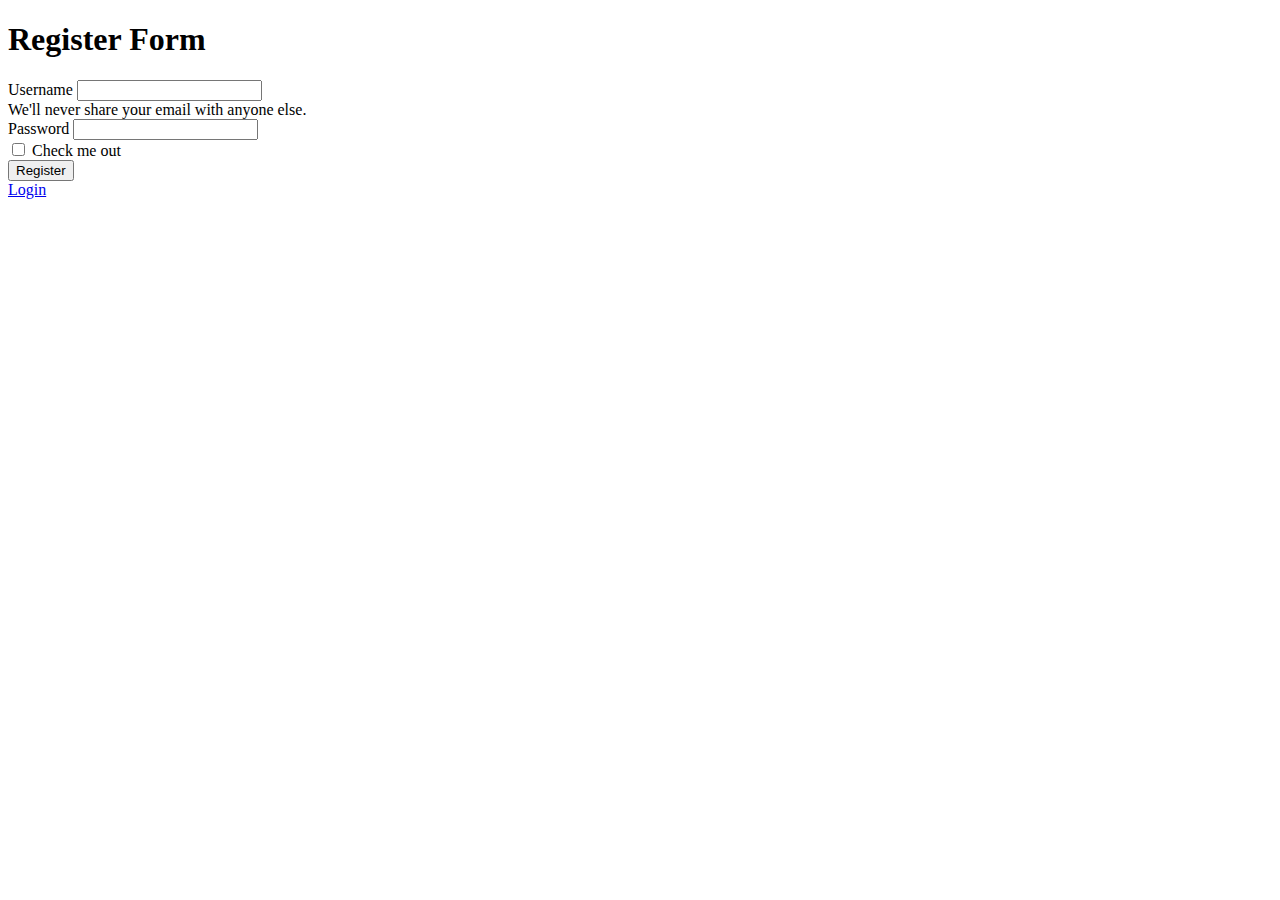
<file: register.html>
<!doctype html>
<html lang="en">
  <head>
    <!-- Required meta tags -->
    <meta charset="utf-8">
    <meta name="viewport" content="width=device-width, initial-scale=1">
    <script src="https://code.jquery.com/jquery-3.5.1.js" integrity="sha256-QWo7LDvxbWT2tbbQ97B53yJnYU3WhH/C8ycbRAkjPDc="
    crossorigin="anonymous"></script>
    <!-- Bootstrap CSS -->
    <link href="https://cdn.jsdelivr.net/npm/bootstrap@5.0.0-beta2/dist/css/bootstrap.min.css" rel="stylesheet" integrity="sha384-BmbxuPwQa2lc/FVzBcNJ7UAyJxM6wuqIj61tLrc4wSX0szH/Ev+nYRRuWlolflfl" crossorigin="anonymous">

    <title>Hello, world!</title>
    <script src="./js/session.js"></script>
    <script src="./js/KeyConstant.js"></script>
    <script src="./assets/sweetalert2010.js"></script>
  </head>
  <body>
      <div class="container mt-5 pt-5" style="width: 300px;">
    <form>
        <div class="div mb-5"><h1>Register Form</h1></div>
        <div class="mb-3">
          <label for="exampleInputEmail1" class="form-label">Username</label>
          <input type="type" class="form-control" id="InputUsername"  minlength="5" aria-describedby="emailHelp">
          <div id="emailHelp" class="form-text">We'll never share your email with anyone else.</div>
        </div>
        <div class="mb-3">
          <label for="exampleInputPassword1" class="form-label">Password</label>
          <input type="password" class="form-control" minlength="6" id="InputPassword">
        </div>
        <div class="mb-3 form-check">
          <input type="checkbox" class="form-check-input" id="exampleCheck1">
          <label class="form-check-label" for="exampleCheck1">Check me out</label>
        </div>
        <button type="button" id="RegisterSubmitBtn" class="btn btn-primary">Register</button>
      </form>
      <div class="mt-3"><a href="./login.html">Login</a></div>
    </div>
    <!-- Optional JavaScript; choose one of the two! -->

    <!-- Option 1: Bootstrap Bundle with Popper -->
    <script src="https://cdn.jsdelivr.net/npm/bootstrap@5.0.0-beta2/dist/js/bootstrap.bundle.min.js" integrity="sha384-b5kHyXgcpbZJO/tY9Ul7kGkf1S0CWuKcCD38l8YkeH8z8QjE0GmW1gYU5S9FOnJ0" crossorigin="anonymous"></script>

    <!-- Option 2: Separate Popper and Bootstrap JS -->
    <!--
    <script src="https://cdn.jsdelivr.net/npm/@popperjs/core@2.6.0/dist/umd/popper.min.js" integrity="sha384-KsvD1yqQ1/1+IA7gi3P0tyJcT3vR+NdBTt13hSJ2lnve8agRGXTTyNaBYmCR/Nwi" crossorigin="anonymous"></script>
    <script src="https://cdn.jsdelivr.net/npm/bootstrap@5.0.0-beta2/dist/js/bootstrap.min.js" integrity="sha384-nsg8ua9HAw1y0W1btsyWgBklPnCUAFLuTMS2G72MMONqmOymq585AcH49TLBQObG" crossorigin="anonymous"></script>
    -->
  </body>
  <script>
    const x = (x, y) => { return x * y };

    function p(x,y){
      return x*y;
    }
    
    console.log(x(5,5));
    console.log(p(5,5));
  </script>
</html>
</file>
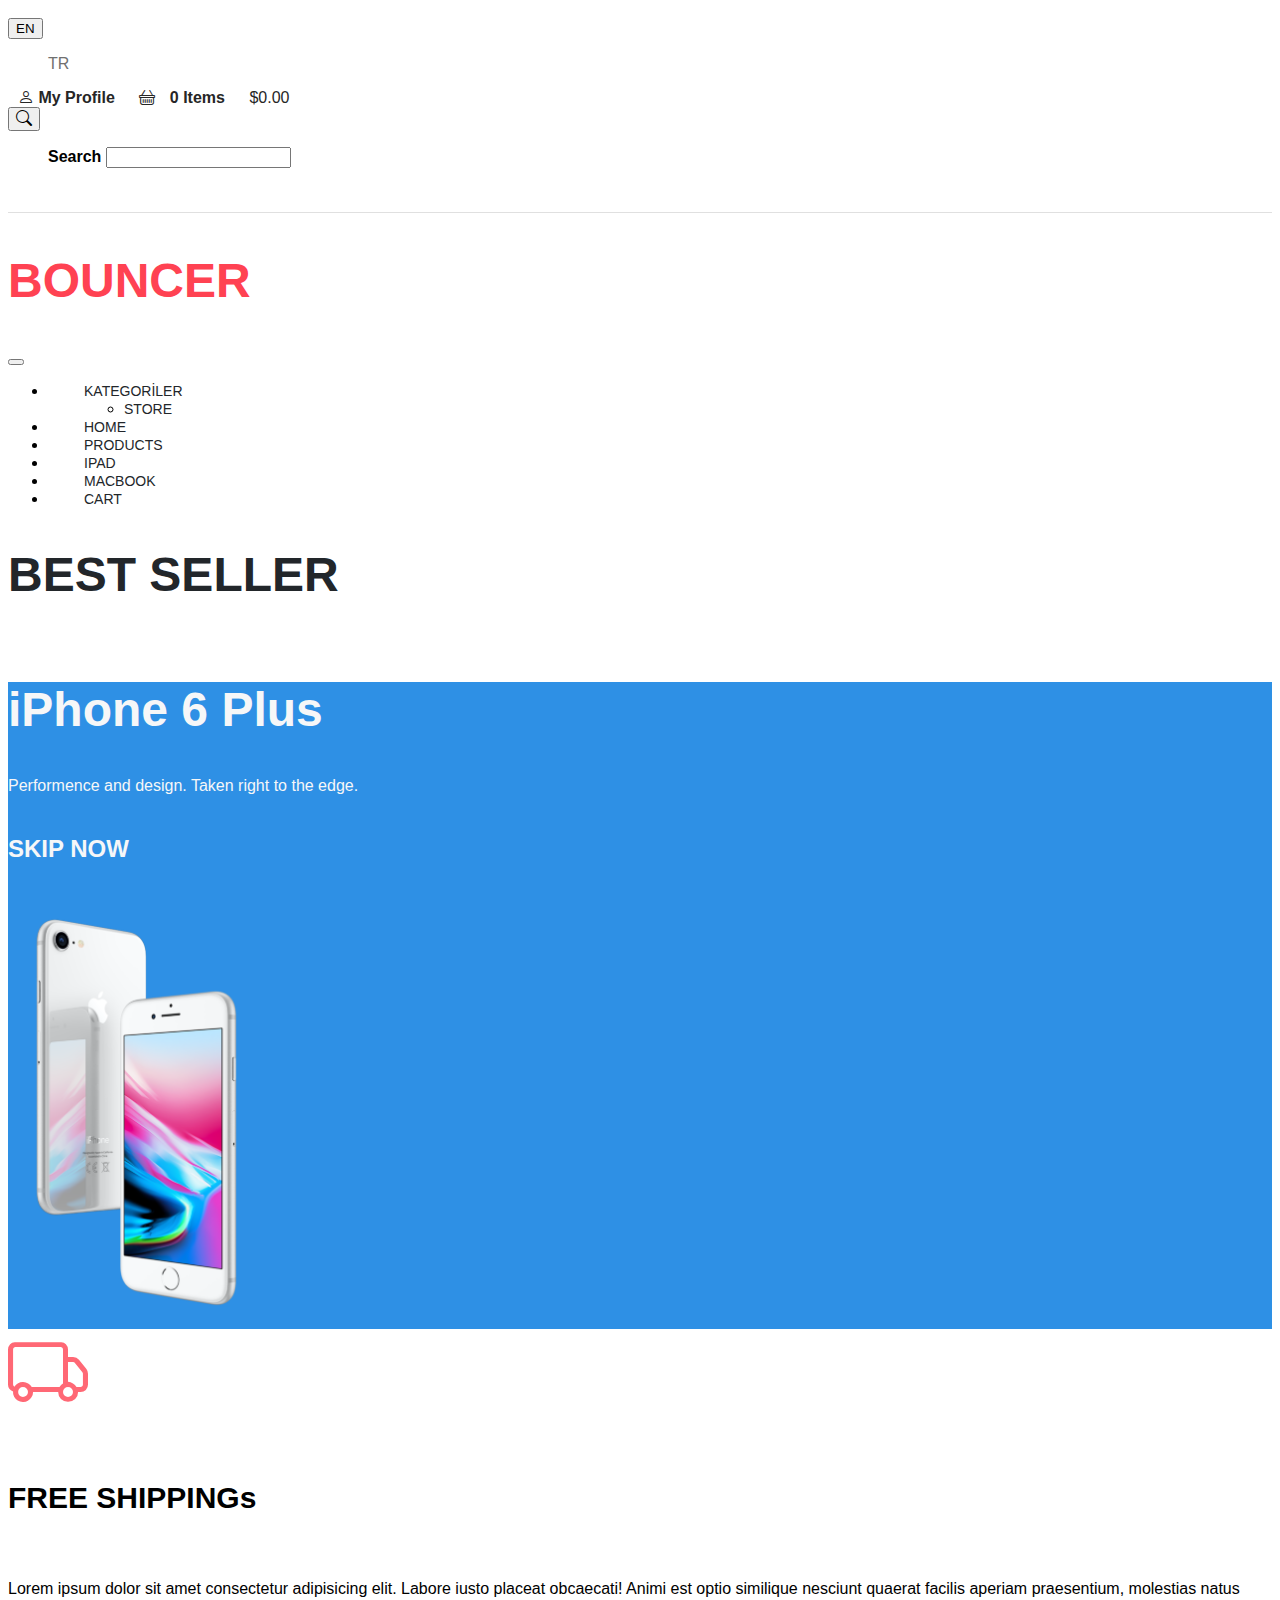
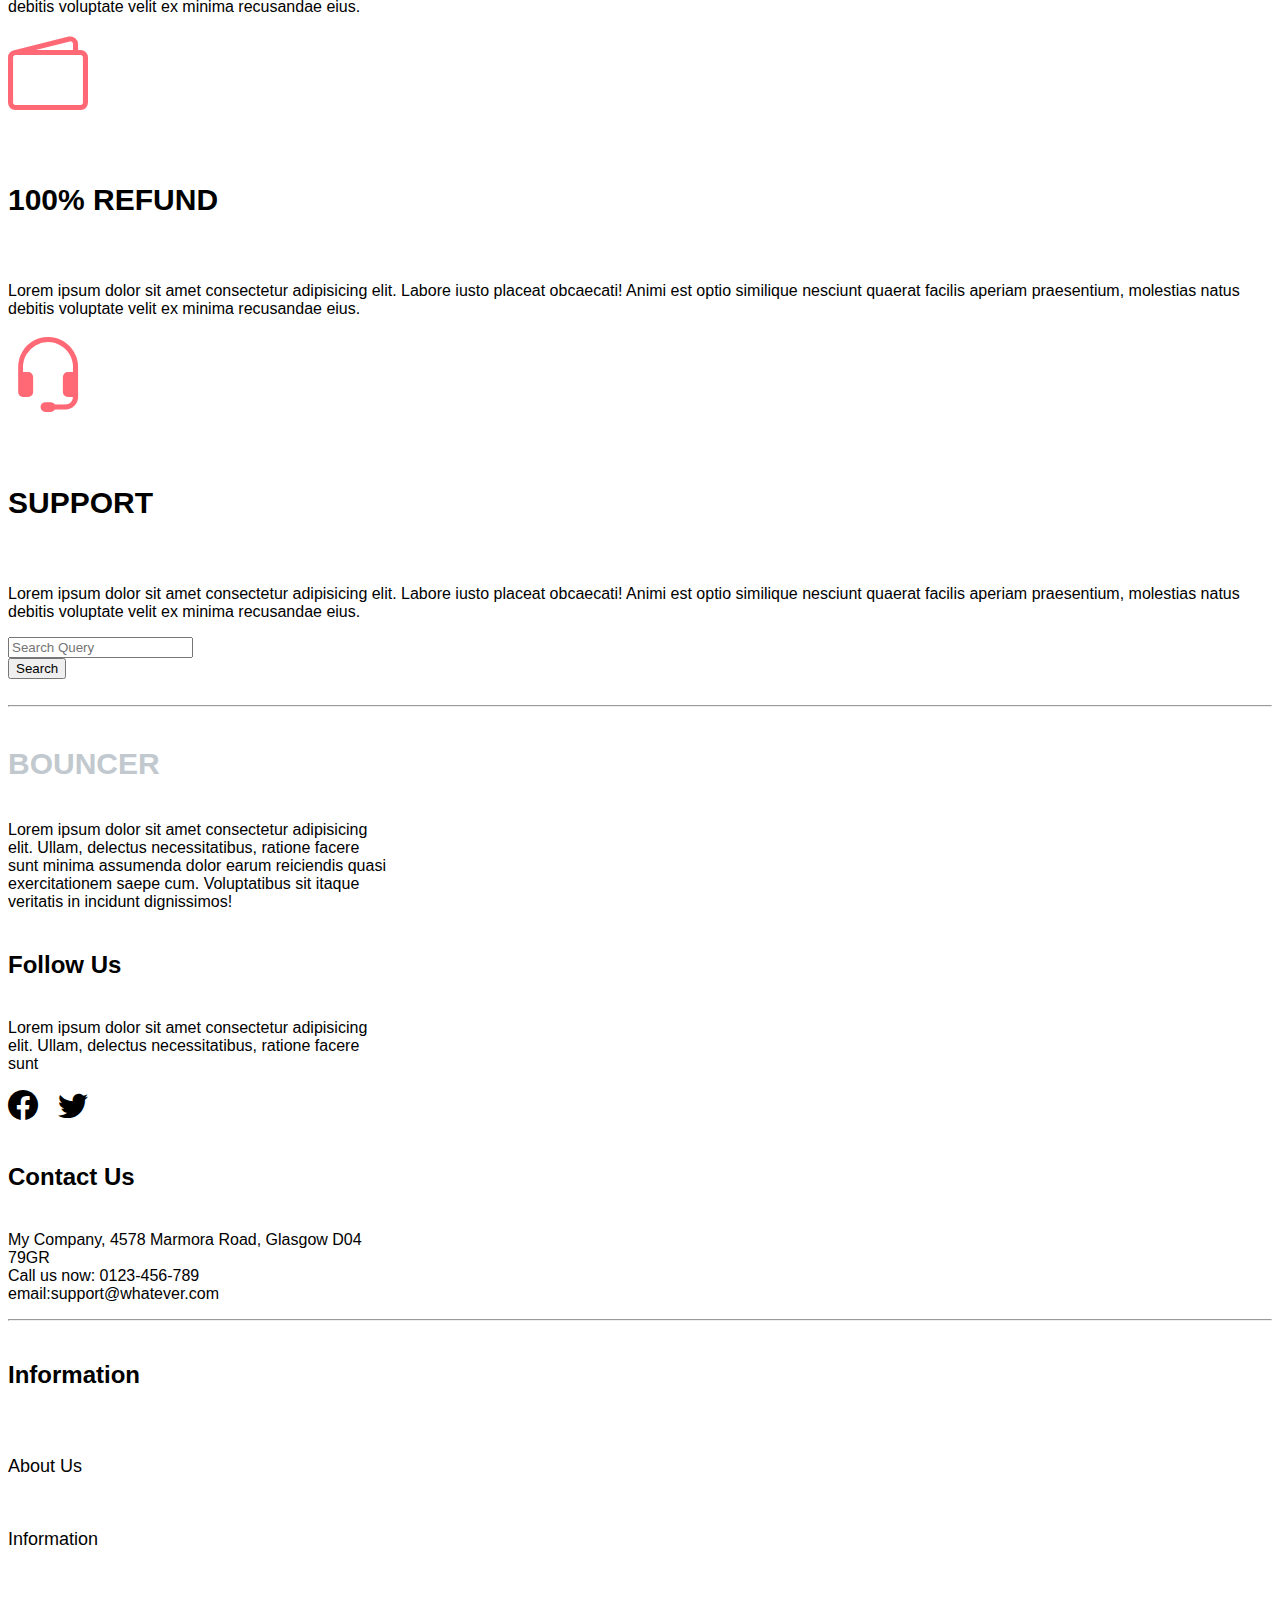
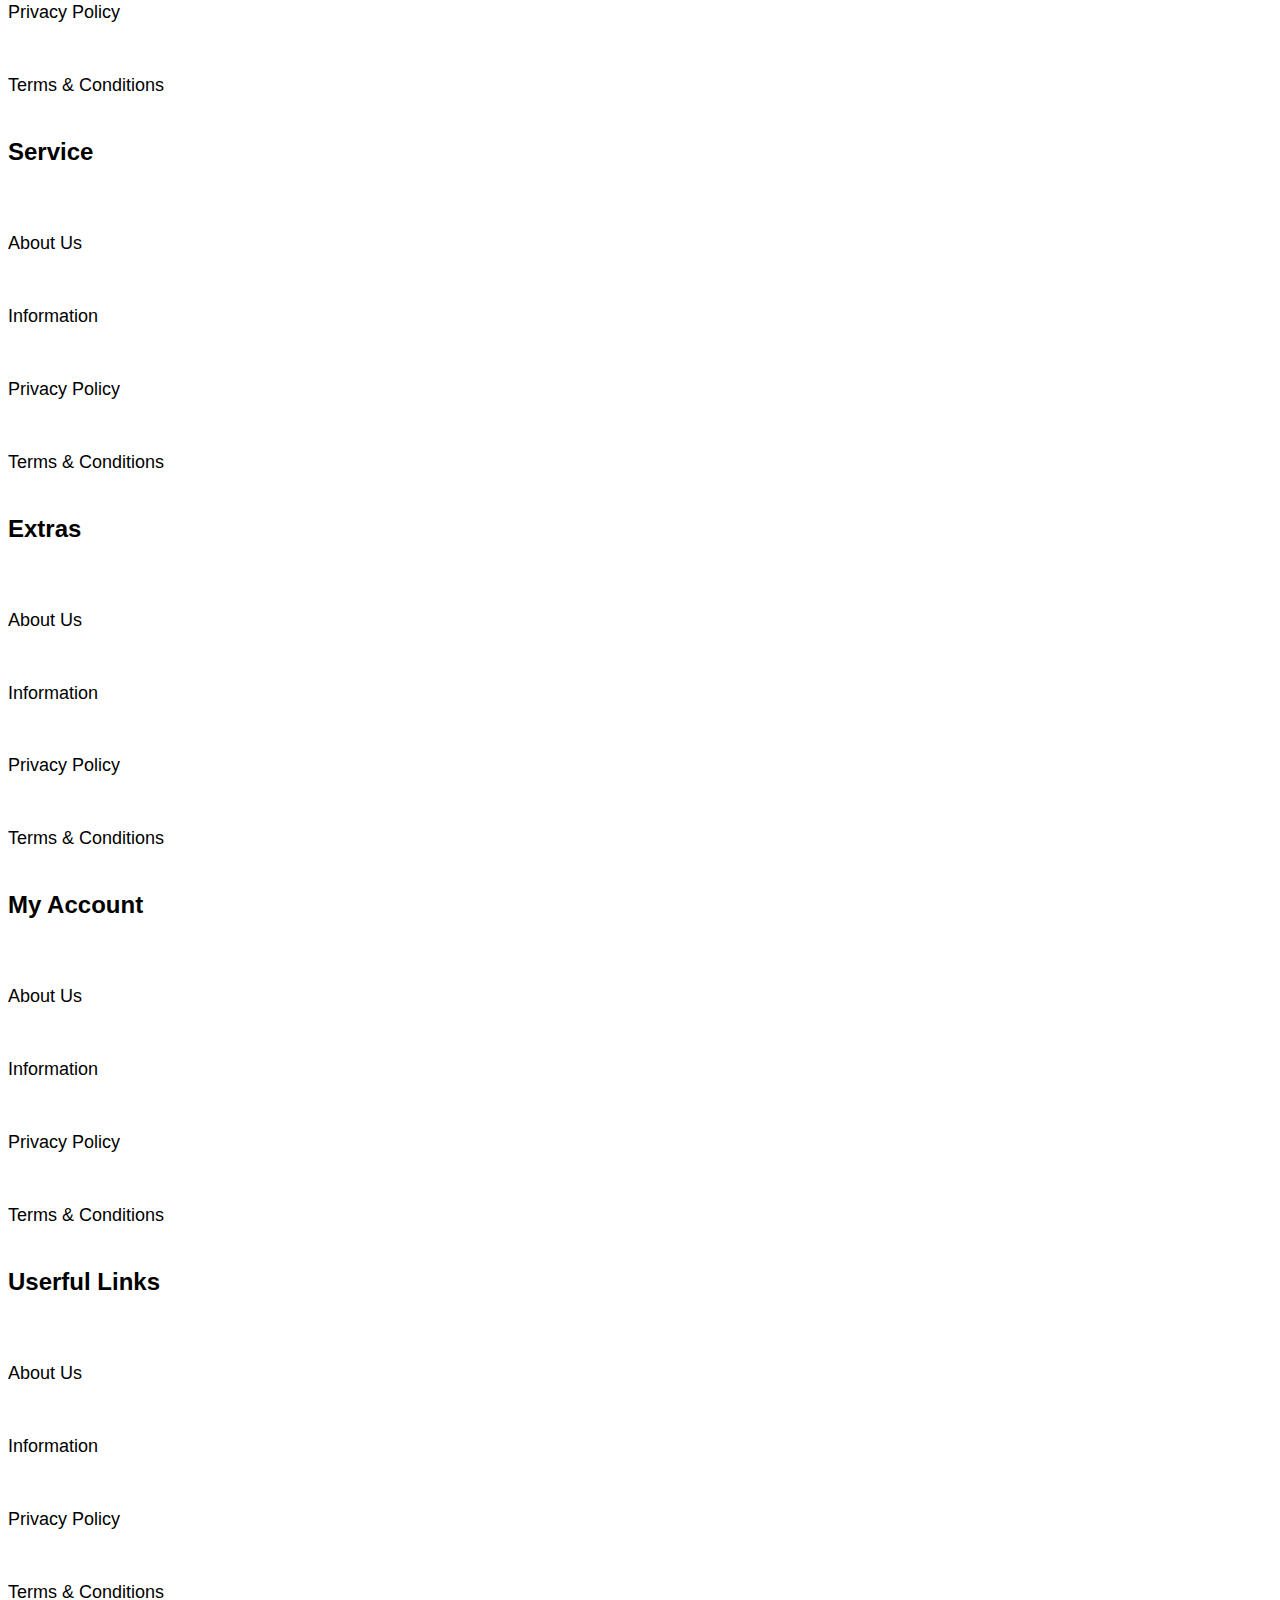
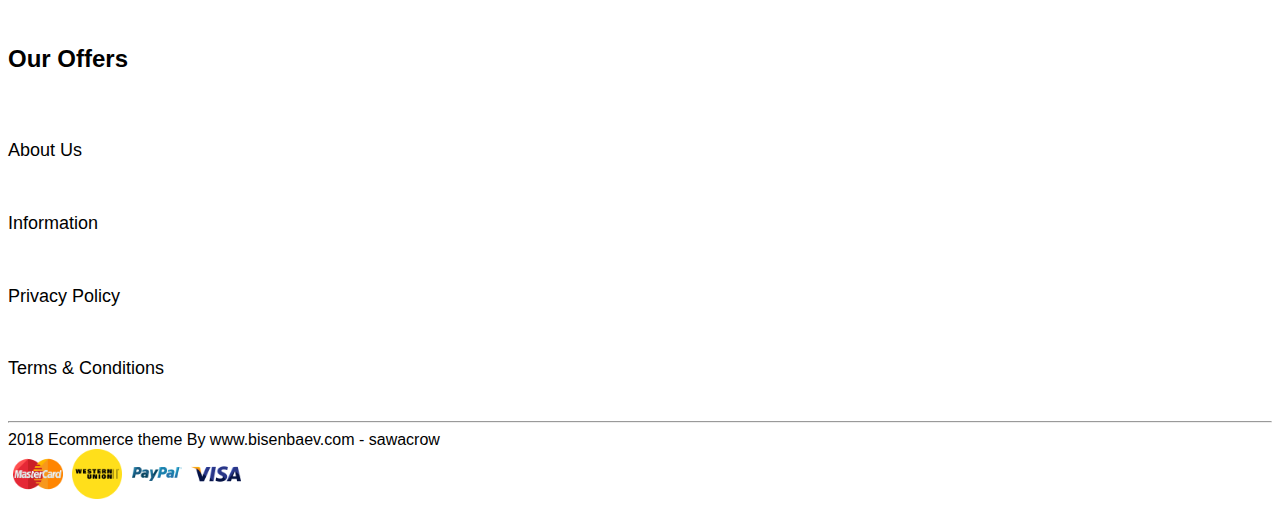
<file: search.html>
<!doctype html>
<html lang="en">

<head>
  <!-- Required meta tags -->
  <meta charset="utf-8">
  <meta name="viewport" content="width=device-width, initial-scale=1.0">

  <!-- Bootstrap CSS -->
  <link href="https://cdn.jsdelivr.net/npm/bootstrap@5.0.0-beta1/dist/css/bootstrap.min.css" rel="stylesheet"
    integrity="sha384-giJF6kkoqNQ00vy+HMDP7azOuL0xtbfIcaT9wjKHr8RbDVddVHyTfAAsrekwKmP1" crossorigin="anonymous">
  <link href="./css/custom.css" rel="stylesheet">
  <link rel="stylesheet" href="https://cdn.jsdelivr.net/npm/bootstrap-icons@1.3.0/font/bootstrap-icons.css">
  <!--Owl Carousel-->
  <link rel="stylesheet" href="./assets/owlcarousel2.3.4/assets/owl.carousel.min.css">
  <link rel="stylesheet" href="./assets/owlcarousel2.3.4/assets/owl.theme.default.min.css">
  <script src="./assets/sweetalert2010.js"></script>
  <script src="https://code.jquery.com/jquery-3.5.1.js" integrity="sha256-QWo7LDvxbWT2tbbQ97B53yJnYU3WhH/C8ycbRAkjPDc="
    crossorigin="anonymous"></script>
    
    <!--Magnify Master ( img magnify )-->
    
    <link rel="stylesheet" href="./assets/magnify-master//magnify.css">
    <script src="./assets/magnify-master/jquery.magnify-mobile.js"></script>
    <script src="./assets/magnify-master/jquery.magnify.js"></script>

    <!--FancyBox Master (img zoom-windows)-->
    <link rel="stylesheet" href="./assets/fancybox-master/jquery.fancybox.css">
    <script src="./assets/fancybox-master/jquery.fancybox.js"></script>
    
    
    <!--Custom JS-->
    <script type="text/javascript" src="./js/KeyConstant.js"></script>
    <script type="text/javascript" src="./js/products.js"></script>
    
    <script type="text/javascript" src="./js/navbar.js"></script>
    
    <script type="text/javascript" src="./js/search.js"></script>
    <script type="text/javascript" src="./js/cartlocalstorage.js"></script>


  <title>Search</title>
</head>

<body>

  <section class="TopBar">
    <div class="container-fluid TopBarContainer ">
      <div class="container">
        <div class="d-inline LanguageDiv">

          <div class="btn-group">
            <button class="btn btn-sm dropdown-toggle" type="button" data-bs-toggle="dropdown" aria-expanded="false">
              EN
            </button>
            <ul class="dropdown-menu">
              <a href="#">TR</a>
            </ul>
          </div>

        </div>
        <div class="d-inline TopRightBar float-end">
          <a href="./profile.html"><span><i class="bi bi-person"></i> My Profile</span></a>
          <a href="./cart.html"><span><i class="bi bi-basket"></i> <span id="pieceHolder">0 Items </span> <span class="Amount">$0.00</span></span></a>



          <span>
            <div class="btn-group">
              <button class="btn btn-sm dropdown-toggle" type="button" data-bs-toggle="dropdown" aria-expanded="false">
                <i class="bi bi-search"></i>
              </button>
              <ul class="dropdown-menu">
                <div class="mb-3">
                  <label for="exampleInputEmail1" class="form-label">Search</label>
                  <input type="text" class="form-control" id="SearchBx" aria-describedby="emailHelp">
                  <div id="SearchResults" class="form-text"></div>
                </div>
              </ul>
            </div>
          </span>



        </div>

      </div>
    </div>
  </section>


  <section class="Menu mt-4">
    <a href="./index.html"><h2 class="text-center">BOUNCER</h2></a>
    <div class="container">

      <nav class="navbar navbar-expand-lg navbar-light ">
        <div class="container-fluid ">

          <button class="navbar-toggler" type="button" data-bs-toggle="collapse" data-bs-target="#navbarNavDropdown"
            aria-controls="navbarNavDropdown" aria-expanded="false" aria-label="Toggle navigation">
            <span class="navbar-toggler-icon"></span>
          </button>
          <div class="collapse navbar-collapse mx-auto" style="width: fit-content;" id="navbarNavDropdown">
            <ul class="navbar-nav">
              <li class="nav-item dropdown">
                <a class="nav-link dropdown-toggle" href="#" id="navbarDropdownMenuLink" role="button"
                  data-bs-toggle="dropdown" aria-expanded="false">
                  KATEGORİLER
                </a>
                <ul class="dropdown-menu" aria-labelledby="navbarDropdownMenuLink" id="CategoryDropDown">
                  <li><a class="dropdown-item" href="#">STORE</a></li>
                
                </ul>
              </li>
              
              <li class="nav-item">
                <a class="nav-link active" aria-current="page" href="./index.html">HOME</a>
              </li>
              <li class="nav-item">
                <a class="nav-link" href="./products.html">PRODUCTS</a>
              </li>
              <li class="nav-item">
                <a class="nav-link" href="#">IPAD</a>
              </li>
              <li class="nav-item">
                <a class="nav-link" href="#">MACBOOK</a>
              </li>
              <li class="nav-item">
                <a class="nav-link" href="./cart.html">CART</a>
              </li>

            </ul>
          </div>
        </div>
      </nav>

    </div>

  </section>





  <script src="./assets/owlcarousel2.3.4/owl.carousel.min.js"></script>
  <script>
    $('.owl-carousel').owlCarousel({
      loop: true,
      margin: 10,
      nav: true,

      navText: [
        '<i class="bi bi-chevron-left"></i>',
        '<i class="bi bi-chevron-right"></i>'
      ],
  responsive: {
        0: {
          items: 1
        },
        600: {
          items: 1
        },
        1000: {
          items: 1
        }
      }
    })
  </script>


  <section class="Menu BestSeller mt-4 pt-5 pb-5">
    <h2 id="bestSeller" class="text-center">BEST SELLER</h2>
    <div class="container" style="display:none;">

      <nav class="navbar navbar-expand-lg navbar-light ">
        <div class="container-fluid ">

          <button class="navbar-toggler" type="button" data-bs-toggle="collapse" data-bs-target="#navbarNavDropdown"
            aria-controls="navbarNavDropdown" aria-expanded="false" aria-label="Toggle navigation">
            <span class="navbar-toggler-icon"></span>
          </button>
          <div class="collapse navbar-collapse mx-auto" style="width: fit-content;" id="navbarNavDropdown">
            <ul class="navbar-nav">

              <li class="nav-item">
                <a class="nav-link active" aria-current="page" href="#">All</a>
              </li>
              <li class="nav-item">
                <a class="nav-link" href="#">Mac</a>
              </li>
              <li class="nav-item">
                <a class="nav-link" href="#">iPhone</a>
              </li>
              <li class="nav-item">
                <a class="nav-link" href="#">iPad</a>
              </li>
              <li class="nav-item">
                <a class="nav-link" href="#">ACCESSORIES</a>
              </li>

            </ul>
          </div>
        </div>
      </nav>

    </div>

    <div id="ProductsContainer" class="container ProductsContainer">


  

<!---
      <div class="ProductContainer">
        <div class="owl-carousel owl-theme ProductOwlContainer">
          <div class="item"><img src="./imgs/carousel/macbook.png"></div>
          <div class="item"><img src="./imgs/carousel/macbook.png"></div>
          <div class="item"><img src="./imgs/carousel/macbook.png"></div>

        </div>
        <hr class="mx-auto mt-5 mb-4">
        <div class="ProductName mt-4 mx-auto">Apple Macbook Pro</div>
        <div class="Stars mx-auto mt-3">
          <i class="bi bi-star-fill"></i><i class="bi bi-star-fill"></i><i class="bi bi-star-fill"></i><i
            class="bi bi-star-fill"></i><i class="bi bi-star-fill gray-star"></i>
        </div>
        <div class="Price mx-auto mt-3 mb-3"><span class="RedPrice">$499</span> <span class="GrayPrice">$599</span>
        </div>
      </div>
    -->

    </div>

    <script>

    </script>


  </section>

  <section class="s2thBanner pb-5">
    <div class="container-fluid">
      <div class="container">
        <div class="row mx-auto">
          <div class="col-12 col-sm-12 col-lg-6 mt-5">
            <h2 class="pt-5 pb-2">iPhone 6 Plus</h2>
            <p>Performence and design. Taken right to the edge.</p>
            <h5 class="pt-4">SKIP NOW</h5>
          </div>

          <div class="col-12 col-sm-12 col-lg-6 mt-5">
            <img class="img-fluid" src="./imgs/carousel/iphone8.png">
          </div>
        </div>
      </div>
    </div>
  </section>

  <section class="support container">
    <div class="row">
      <div class="d-flex flex-wrap flex-md-nowrap justify-content-evenly text-center">
        <div class=" p-1 ">
          <i class="bi bi-truck "></i>
          <h4>FREE SHIPPINGs</h4>
          <p>Lorem ipsum dolor sit amet consectetur adipisicing elit. Labore iusto placeat obcaecati! Animi est optio
            similique nesciunt quaerat facilis aperiam praesentium, molestias natus debitis voluptate velit ex minima
            recusandae eius.</p>
        </div>
        <div class=" p-1">
          <i class="bi bi-wallet2"></i>
          <h4>100% REFUND</h4>
          <p>Lorem ipsum dolor sit amet consectetur adipisicing elit. Labore iusto placeat obcaecati! Animi est optio
            similique nesciunt quaerat facilis aperiam praesentium, molestias natus debitis voluptate velit ex minima
            recusandae eius.</p>
        </div>
        <div class=" p-1">
          <i class="bi bi-headset"></i>
          <h4>SUPPORT</h4>
          <p>Lorem ipsum dolor sit amet consectetur adipisicing elit. Labore iusto placeat obcaecati! Animi est optio
            similique nesciunt quaerat facilis aperiam praesentium, molestias natus debitis voluptate velit ex minima
            recusandae eius.</p>
        </div>
      </div>
    </div>
  </section>

  <section class="Search mt-5 mb-5 pt-5 pb-5">
    <div class="container">
      <div class="input-group mb-3">
        <input type="text" id="SearchBx2" class="form-control" placeholder="Search Query" aria-label="Search query"
          aria-describedby="basic-addon2">
        <div class="input-group-append">
          <button class="btn btn-primary p-3" type="button">Search</button>
          
        </div><br>
        
      </div>
      <div id="SearchResults2" class="form-text"></div>
    </div>
  </section>

  <hr>

  <section class="Bottom">
    <div class="container mt-5 pt-5 d-flex flex-wrap flex-md-nowrap justify-content-between text-left">
      <div>
        <h4 class="pb-2">BOUNCER</h4 >
        <p>Lorem ipsum dolor sit amet consectetur adipisicing elit. Ullam, delectus necessitatibus, ratione facere sunt
          minima assumenda dolor earum reiciendis quasi exercitationem saepe cum. Voluptatibus sit itaque veritatis in
          incidunt dignissimos!</p>
      </div>
      <div>
        <h5 class="pb-2">Follow Us</h5>
        <p>Lorem ipsum dolor sit amet consectetur adipisicing elit. Ullam, delectus necessitatibus, ratione facere sunt
          </p>
          <i class="bi bi-facebook"></i><i class="bi bi-twitter"></i>

      </div>
      <div>
        <h5 class="pb-2">Contact Us</h5>
        <p>My Company, 4578 Marmora Road, Glasgow D04 79GR<br>
        Call us now: 0123-456-789<br>
        email:support@whatever.com
          </p>
        

      </div>
    </div>

  </section>

  <section class="BottomLinks">
  <div class="container">
    <hr class="mt-5 mb-5">

    <div class="d-flex flex-wrap flex-md-nowrap justify-content-between text-left ">
      <div>
        <h5>Information</h5>
        <h6>About Us</h6>
        <h6>Information</h6>
        <h6>Privacy Policy</h6>
        <h6>Terms & Conditions</h6>
      </div>
      <div>
        <h5>Service</h5>
        <h6>About Us</h6>
        <h6>Information</h6>
        <h6>Privacy Policy</h6>
        <h6>Terms & Conditions</h6>
      </div>
      <div>
        <h5>Extras</h5>
        <h6>About Us</h6>
        <h6>Information</h6>
        <h6>Privacy Policy</h6>
        <h6>Terms & Conditions</h6>
      </div>
      <div>
        <h5>My Account</h5>
        <h6>About Us</h6>
        <h6>Information</h6>
        <h6>Privacy Policy</h6>
        <h6>Terms & Conditions</h6>
      </div>
      <div>
        <h5>Userful Links</h5>
        <h6>About Us</h6>
        <h6>Information</h6>
        <h6>Privacy Policy</h6>
        <h6>Terms & Conditions</h6>
      </div>
      <div>
        <h5>Our Offers</h5>
        <h6>About Us</h6>
        <h6>Information</h6>
        <h6>Privacy Policy</h6>
        <h6>Terms & Conditions</h6>
      </div>

    </div>
  </div>
  
</section>
<hr class="mt-5 mb-5">

<section class="signature">
  <div class="container">
  <div class="d-flex justify-content-between mb-3 flex-wrap flex-md-nowrap ">
    <div>2018 Ecommerce theme By www.bisenbaev.com - sawacrow </div>
    <div>
      <img src="./imgs/icons/015-mastercard.png">
      <img src="./imgs/icons/016-western-union.png">
      <img src="./imgs/icons/017-paypal.png">
      <img src="./imgs/icons/018-visa.png">
    </div>
  </div>
</div>
</section>


  <!-- Optional JavaScript; choose one of the two! -->

  <!-- Option 1: Bootstrap Bundle with Popper -->

  <script src="https://cdn.jsdelivr.net/npm/bootstrap@5.0.0-beta1/dist/js/bootstrap.bundle.min.js"
    integrity="sha384-ygbV9kiqUc6oa4msXn9868pTtWMgiQaeYH7/t7LECLbyPA2x65Kgf80OJFdroafW"
    crossorigin="anonymous"></script>





  <!-- Option 2: Separate Popper and Bootstrap JS -->
  <!--
    <script src="https://cdn.jsdelivr.net/npm/@popperjs/core@2.5.4/dist/umd/popper.min.js" integrity="sha384-q2kxQ16AaE6UbzuKqyBE9/u/KzioAlnx2maXQHiDX9d4/zp8Ok3f+M7DPm+Ib6IU" crossorigin="anonymous"></script>
    <script src="https://cdn.jsdelivr.net/npm/bootstrap@5.0.0-beta1/dist/js/bootstrap.min.js" integrity="sha384-pQQkAEnwaBkjpqZ8RU1fF1AKtTcHJwFl3pblpTlHXybJjHpMYo79HY3hIi4NKxyj" crossorigin="anonymous"></script>
    -->
</body>
<script>




</script>

</html>
</file>
<file: css/custom.css>
@font-face {
  font-family: "ProximaNova";
  src: url("../assets/Proxima-Nova-.ttf") format("truetype");
}

:root {
  --blue: #1e90ff;
  --white: #ffffff;
  --textColorBlack:#22262A;
  --textColorBlue:#33A0FF;
  --FontColor1:#FAFAFB;
  --FontColor2:#F6F7F8;
  --FontColor3:#F1F3F4;
  --FontColor4:#E5E8EA;
  --FontColor5:#C1C8CE;
  --FontColor6:#22262A;
  --FontColor7:#33A0FF;
  --FontColor8:#2E90E5;
  --FontColor9:#2678BF;
  --FontColor10:#19507F;
  --FontColor11:#0D2840;
  --FontColor12:#FF6875;
  --FontColor13:#FF4252;
  --FontColor14:#FF4858;
  --FontColor15:#9E7AFF;
  --FontColor16:#8F65FF;
  --FontColor17:#0AD00A;
  --FontColor18:#FFC600;
  
  
}

a {
  text-decoration: none;
  color:#262626;
}
body {
  font-family: "Proxima Nova", sans-serif;
}
h1 {
  font-size: 56px;
  
}
h2 {
  font-size: 48px;
}
h3 {
  font-size: 36px;
}
h4 {
  font-size: 30px;
}
h5 {
    font-size:24px;
}
h6{
    font-size:18px;

}
.LanguageDiv a {
  color:#707070;
}
.TopRightBar i {
  font-size:16px;
  font-weight: bolder;
}
.TopRightBar {
  font-weight: bolder;
  
}
.TopRightBar span{
  padding:0px 10px;
}

.TopRightBar  .Amount {
font-weight: 200;
padding: 10px;
}

.TopBarContainer {
  padding:10px 0px;
  border-bottom:1px solid #70707038;
  
}
@media only screen and (max-width: 600px) {
  .TopRightBar  .Amount {
 padding: 2px;
    
  }
  .TopRightBar span{
    padding:0px 2px;
    font-size:12px;
  }
  
}

.Menu h2 {
  color:var(--FontColor13)
}
.Menu a {
  color:var(--textColorBlack) !important;
  font-weight: 500;
  font-size:14px;
}
.Menu a:hover {
  color:var(--textColorBlue) !important;
}
.Menu .nav-item {
  padding:0px 4vh;
}

.CarouselContainer .GradidentBackGround {
  background: rgb(252,72,96);
background: linear-gradient(to right, #fc4860 0%, #8c5fde 55.45%, #8c5fde 79.49%, #7464f9 96.23%, #6f65ff 100%);
padding:30px 0px;
}
.owl-carousel .owl-item img {
  width: 230px;
}
.CarouselContainer {
  color:var(--white);
}
.CarouselContainer .owl-nav {

  position: absolute;
  top: 35%;
  left: 0;
  right: 0;
}

.owl-prev {
  position: absolute;
  left: 0 !important;
}
.owl-next {
  position: absolute;
  right:0 !important;
}
.CarouselContainer .row div:nth-child(1)
{
  width: 300px;
}

.BannerProducts .FirstBanner{
  background-color: var(--FontColor12);
  position: relative;
  color:var(--white);
}
.BannerProducts .FirstBanner p {
  max-width: 200px;
  


}
.BannerProducts  h4 {
  font-weight: 330;
  font-size:24px ;
  opacity: 0.8;
}

.BannerProducts .FirstBanner img {
  position: absolute;
  
  width: 216px; 
  
  bottom:0px;
  right:0px;

}
@media only screen and (max-width: 600px) {

  .BannerProducts .FirstBanner img {

}
}


.SecondBanner img  {
  width: 250px ;


}
.SecondBanner {
  background-color: var(--FontColor2);
  padding: 15px !important;
  }

  .ThirdBanner {
    padding:15px;
    background-color: var(--FontColor5);
  }
  
  .ThirdBanner img{
  width: 170px;
}

.BannerProducts > div {


display:  flex !important;

}
.BannerProducts {
  margin-top:-40px;

}
.BestSeller h2,
.BestSeller ul {
  color:var(--FontColor6);
}

.ProductOwlContainer .item {

  margin-top:25px;

}

.ProductOwlContainer .owl-dots {
position: absolute;
  
  width: fit-content;
  height: fit-content;
  left:94px;
  

    opacity:0;
  display:none !important;
  transition-duration:5000ms;
}
.ProductContainer {
  border:4px solid var(--FontColor2);
  border-radius: 8px;
  width: 270px;
  
  
  
}
.ProductOwlContainer:hover .owl-dots {
  opacity: 1;
  display: block !important;
}
.ProductsContainer .ProductName {
  font-weight: 500;
  width: fit-content;
}
.ProductsContainer hr {
  width: 80%;
  
  border-top: 3px solid var(--FontColor5);
  
  
}
 .bi-star-fill{
  color:var(--FontColor18);

  padding:2px;
}
.Stars {
  width: fit-content;
}
 .gray-star {
  color:var(--FontColor5);
 
}
.ProductsContainer .Price {
  font-size:16px;
  font-weight: 400;
  width: fit-content;
}
 .RedPrice {
  color:var(--FontColor14);
}
 .Price > span {
  padding:5px;
}
 .GrayPrice {
  color:var(--FontColor5);
  text-decoration: line-through;
}

.ProductsContainer {
  display: flex;
  flex-wrap: wrap;
  justify-content:space-between;
  
 
 
  
}
.ProductContainer {
margin-top:50px !important;
  
}


@media only screen and (max-width: 600px) { 
  .ProductContainer {
    margin:0 auto;
  }
  .BannerCarousel .row {
    
    flex-wrap: wrap  !important;
    margin:0 auto !important;
    
  }
}

.BannerCarousel .row {
  flex-direction: row !important;
  flex-wrap: nowrap;
  
}

.BannerCarousel img {
  
  max-width: 400px !important;
}
.s2thBanner .container-fluid {
  background-color: var(--FontColor8);
  color:var(--FontColor2);
}
.s2thBanner img {
  max-width: 250px;
}
.support i{
 font-size:80px;
 color:var(--FontColor12);
}
.support h4 {
  padding-top:20px;
  padding-bottom:25px;
}
.Search .container {

  max-width: 400px;
}
.Bottom h4 {
  color:var(--FontColor5);
}
.Bottom > div > div {
  max-width: 380px;
}
.Bottom i {
  font-size:30px;
  padding-right:20px;
}
.BottomLinks h5 {
  padding-bottom:15px;
}
.BottomLinks h6{
  font-weight: 400;
  padding-top:10px;
}
.signature img {
  width: 50px;
margin-left:5px;
}
.BreadCont .container-fluid {
  background-color: var( --FontColor2);
}
.BreadCont .breadcrumb {
  width: fit-content;
  margin: 0 auto;
  ;
}
.BreadCont a {
  color:var(--textColorBlue);
  font-weight: 500;
}
.MainContainer .FilterDiv{
  clear: both;
   
   
   max-width: 240px;
}
.MainContainer .FilterDiv span {
  float:right;
}
.MainContainer .FilterDiv h6 {
  display: inline-block;
  
} 
.FilterDiv .categories,
.FilterDiv .PricesDiv,
.FilterDiv .ColorFilterDiv,
.FilterDiv .brands{
  background-color: var(--FontColor2);
  border-radius: 5px;
}
.FilterDiv .categories > div {
  padding-top:12px;
}

.cc-selector input{
  margin:0;padding:0;
  -webkit-appearance:none;
     -moz-appearance:none;
          appearance:none;
}


.cc-selector input:active +.drinkcard-cc{opacity: .9;}
.cc-selector input:checked +.drinkcard-cc{
  -webkit-filter: none;
     -moz-filter: none;
          filter: none;
      
}
.drinkcard-cc{
  cursor:pointer;
  background-size:contain;
  background-repeat:no-repeat;
  display:inline-block;
  font-size:25px;
  
  -webkit-transition: all 100ms ease-in;
     -moz-transition: all 100ms ease-in;
          transition: all 100ms ease-in;
         

}
.drinkcard-cc:hover{
  
}
 .pink {
  color:pink;
}
.yellow {
  color:yellow;
}
.red {
  color:red;
}
 .blue {
  color:blue;
}
.ColorFilterDiv i{
  padding:3px;
}
.ProductBanner {
  background-color: var(--FontColor8);
  border-radius:10px;
  color:var(--FontColor2);
}
.ProductBanner img {
  max-width: 180px;
}
.FilterBar {
  background-color: var(  --FontColor2);
  font-size:20px;
}
.FilterBar select{
  
}
.FilterBar span {
  padding-right:30px;
}
.FilterBar select {
  
  background-color: var(  --FontColor2);
  border-color:rgb(109, 108, 108) !important;
}
.FilterBar i {
  font-size:25px;
}
.PaginationContainer {
  background-color: var(  --FontColor2);
  
}
.PaginationContainer a {
  color:black;
}
.page-item.active .page-link{
  background-color:black;
  
}
.page-link {
  border:none;
}

.ImgVerticalCont div:nth-child(1) img{
  width: 400px;
  max-height: 350px;
  

  
}
.ImgVerticalCont div:nth-child(2)  img{
width: 100px;
height:100px;
max-height: 100px;
border:3px solid   rgba(202, 200, 200, 0.815) ;
}

@media only screen and (max-width: 600px) {
  .ImgVerticalCont div:nth-child(2)  img{
    width: 90px;
    height: 90px;
    max-height: 90px;
    border:1px solid   rgba(202, 200, 200, 0.815) ;
    }
}


.reviews {
  color:var(--FontColor5);
}
.SecondLine > div {
  padding-right:20px;
}
.ProductRightDetails a {
  color:var(--textColorBlue);
}
.ProductRightDetails .Price {
  font-size:25px;
}
.ProductRightDetails b {
  
  font-weight: 500;
}
.ProductRightDetails {

}
.ProductRightDetails > div {
  margin-top:5px;
}
.minicont {
  justify-content: space-between;
  max-width: 300px;
}
hr {
  color:rgba(128, 128, 128, 0.87) ;
}
.RangeChanger {
  font-size:25px;
  background-color: var( --FontColor2);
  border-radius: 5px;
  padding:4px;
}
.AddCart  {
  padding:10px 11px;
  
  font-size:18px;
  color:var(--textColorBlue);
  border:none;
  outline: none;
}
.AddCart i {
  padding:5px;
}
.AddCart:focus{
  outline: none;
 
}
.facebook {
  background-color: #385C8E !important;
  color:var(--FontColor1);
  border-radius: 5px;
}
.twitter {
  background-color:#03A9F4 !important;
  border-radius: 5px;
  color:var(--FontColor1);
}
.disable {
  display:none;
}
.CollButton{
  background-color: Transparent;
  margin-right: 5px;
  
  border:none;
  font-size:18px;
  padding-bottom:20px;
  padding-top:20px;
 font-weight: bolder;
  position: relative;
  z-index: 1;
}
.CollButton:focus {
  outline: none;
}
.CollBtnHr {
  border-bottom:6px solid var(--FontColor8);
  color:var(--FontColor8);
}

.CollHr {
border-bottom:6px solid var(--FontColor5);
margin-top:-6px;
position: relative;
z-index:0;
}

.CollButton span {
  color:var(--FontColor5);
  padding-left:10px;
}
.ProductBottom {
  background-color: var(--FontColor1);
}
.ProductRightBar .SellerHeader{
  color:var(--FontColor5);
  font-size:18px;
  
}

@media only screen and (min-width: 900px) {
  .ProductDetailCont {
    max-width: 75%;
    
  }  
}
.GoProSide {
 background-color: var(--FontColor5);
 border-radius: 4px;
 max-width: 270px;
}
.ProductRightBar .ProductContainer {
  margin-top:30px !important;
}
.Bottom .container > div {
  
  padding-right:15px;
}
@media only screen and (max-width: 600px) { 
  .BottomLinks h5 {
    padding-top:40px;
  }
}

.CartCont img{
max-width: 200px;
max-height: 180px;

}
.CartCont .bi-x {
  color: red ;
  font-size:17px;
  position: absolute;
  top:-3px;
  left:3px;
  
}
.CartCont button {
  border-radius:50% !important;
  border:none;
  position: relative;
  background-color: #F9637020;
  width: 22px;
  height: 22px;
}
.CartCont .RangeChanger{
  width:fit-content;
 
}
@media screen and (min-width: 768px) {
  .CartCont .RangeChanger{
    
    min-width: 115px !important;}
}
.CartCont .bi-dash,
.CartCont .bi-plus{
 color:var(--textColorBlue);
}

tr{
  border-bottom:1px solid rgba(223, 220, 220, 0.473) !important;
}




@media screen and (max-width: 768px) {
  td,th{
    display: flex;
    border:none  !important;

  }
  tr {
    display: flex;
    border:none !important;
    flex-wrap: wrap !important;
    justify-content: space-between;
    margin-top: 20px;
    border-bottom:1px solid rgba(223, 220, 220, 0.473) !important;
    padding-bottom:20px;
    
  }
  th {
    content: "ss" !important;
  }
  th span{
    display: none !important;
  }
  th:nth-child(1)::after {
    content: 'Price';
  }
  th:nth-child(6)::after {
    content: 'Unit Price';
  }
  td:nth-child(3){
    font-weight: bolder;
  }
  td:nth-child(2) {
    
    display: flex !important;
    align-items: center !important;
    justify-content: center !important;
    margin:0 auto!important;
    
    margin-left:17% !important;
  }
}

.totalCont .input-group{
max-width: 300px;
}
.TotalTable > div:nth-last-child(1){
  font-weight: bolder;
  font-size:25px;
}
.TotalTable >div,
.TotalTable button {
  margin-top:15px;
}
.TotalTable button{
  width: 100% !important;
}


.owl-carousel .owl-item img {
  display: block;
  width: 100%;
  height: 200px !important; 
}

#IncreaseBtn,
#DecreaseBtn {

  color: var(--textColorBlue);
   border:none !important;
   background-color: transparent;
}

.ProductLandContainer #owlLandCont {
  width:300px !important;
  height: 250px !important;
  border: 4px solid var(--FontColor2);
}
#owlLandCont .owl-dots {
  top:210px !important;
  left:113px;
}
.ProductLandContainer .ProductName {
  font-size:24px;
}
.ProductLandContainer .Stars i{
  font-size:12px;
  
}
.ProductLandContainer .Stars{
  padding-top:0px !important;
  margin-top:-4px !important;
}
.ProductLandContainer .secondCont > div:nth-child(2) > *
{
  padding-right:15px;
  
}
.ProductLandContainer .submit {
  color:var(--textColorBlue);
}
.ProductLandContainer .Price {
  font-size:24px;
}
.ProductLandContainer  button{
margin-right:10px;
}
#owlLandCont {
  margin-right:20px;
}
.ProductLandContainer {
  border-bottom:3px solid var(--FontColor2);
  padding-bottom:20px;

}

.ProductLandContainer .owl-carousel .owl-item img {
  display: block;
  width: 216px !important;
}

.ProductVertical .owl-carousel .owl-item img {
  display: block;
  width: 216px !important;
}
.noButton {
  padding:3px;
  margin:0px;
  background-color: transparent;
  border:none;
}

.activeBtn {
  color:var(--textColorBlue);
}

@media only screen and (min-width: 600px) { 
  .ProductBanner {
    width: fit-content;
    margin:0 auto;
    
  }
  .FilterDiv {
    margin-bottom:50px;
  }
}

.activecategory a{
  color: var(--textColorBlue);
}
</file>
<file: assets/magnify-master/magnify.css>
html.magnifying > body {
  overflow-x: hidden !important;
}
.magnify,
.magnify > .magnify-lens,
.magnify-mobile,
.lens-mobile { /* Reset */
  min-width: 0;
  min-height: 0;
  animation: none;
  border: none;
  float: none;
  margin: 0;
  opacity: 1;
  outline: none;
  overflow: visible;
  padding: 0;
  text-indent: 0;
  transform: none;
  transition: none;
}
.magnify {
  position: relative;
  width: auto;
  height: auto;
  box-shadow: none;
  display: inline-block;
  z-index: inherit;
}
.magnify > .magnify-lens { /* Magnifying lens */
  position: absolute;
  width: 200px;
  height: 200px;
  border-radius: 100%;
  /* Multiple box shadows to achieve the glass lens effect */
  box-shadow: 0 0 0 7px rgba(255, 255, 255, 0.85),
    0 0 7px 7px rgba(0, 0, 0, 0.25),
    inset 0 0 40px 2px rgba(0, 0, 0, 0.25);
  cursor: none;
  display: none;
  z-index: 99;
}
.magnify > .magnify-lens.loading {
  background: #333 !important;
  opacity: 0.8;
}
.magnify > .magnify-lens.loading:after { /* Loading text */
  position: absolute;
  top: 50%;
  left: 0;
  width: 100%;
  color: #fff;
  content: 'Loading...';
  font: italic normal 16px/1 Calibri, sans-serif;
  letter-spacing: 1px;
  margin-top: -8px;
  text-align: center;
  text-shadow: 0 0 2px rgba(51, 51, 51, 0.8);
  text-transform: none;
}
</file>
